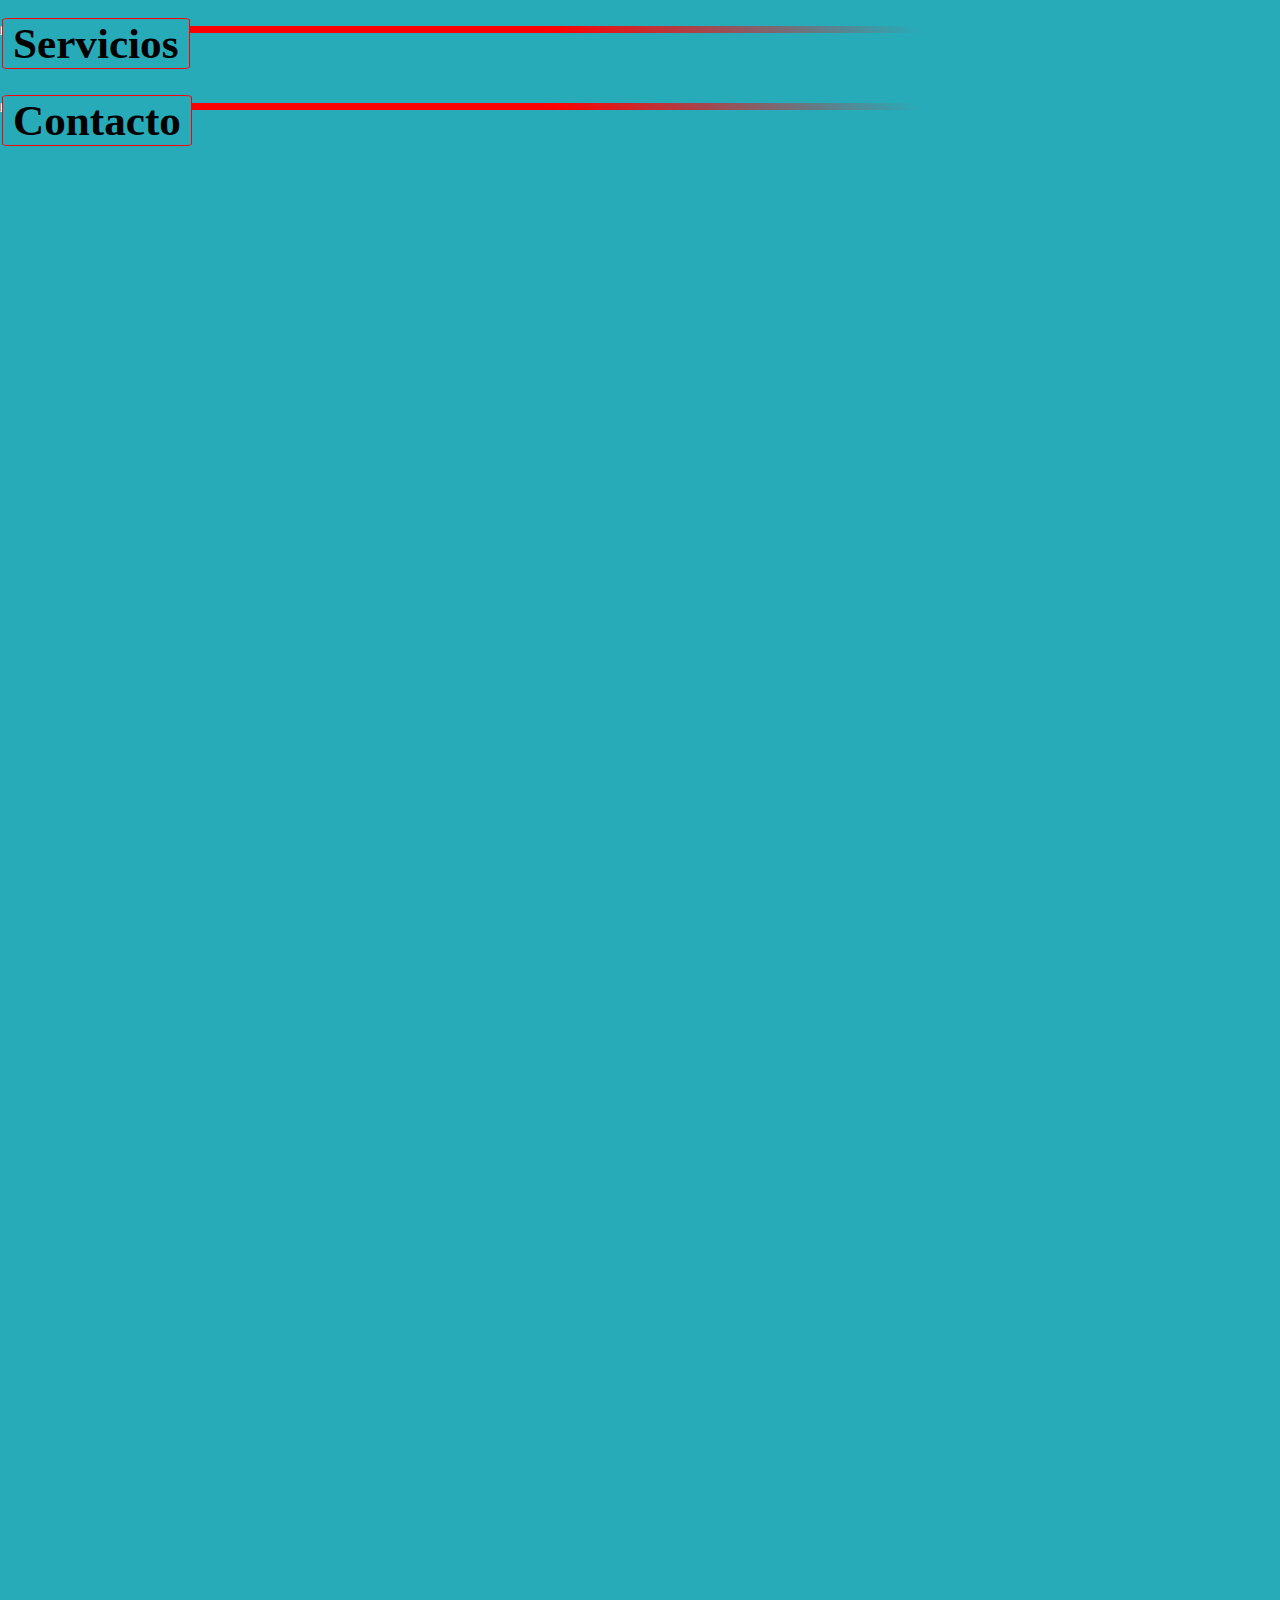
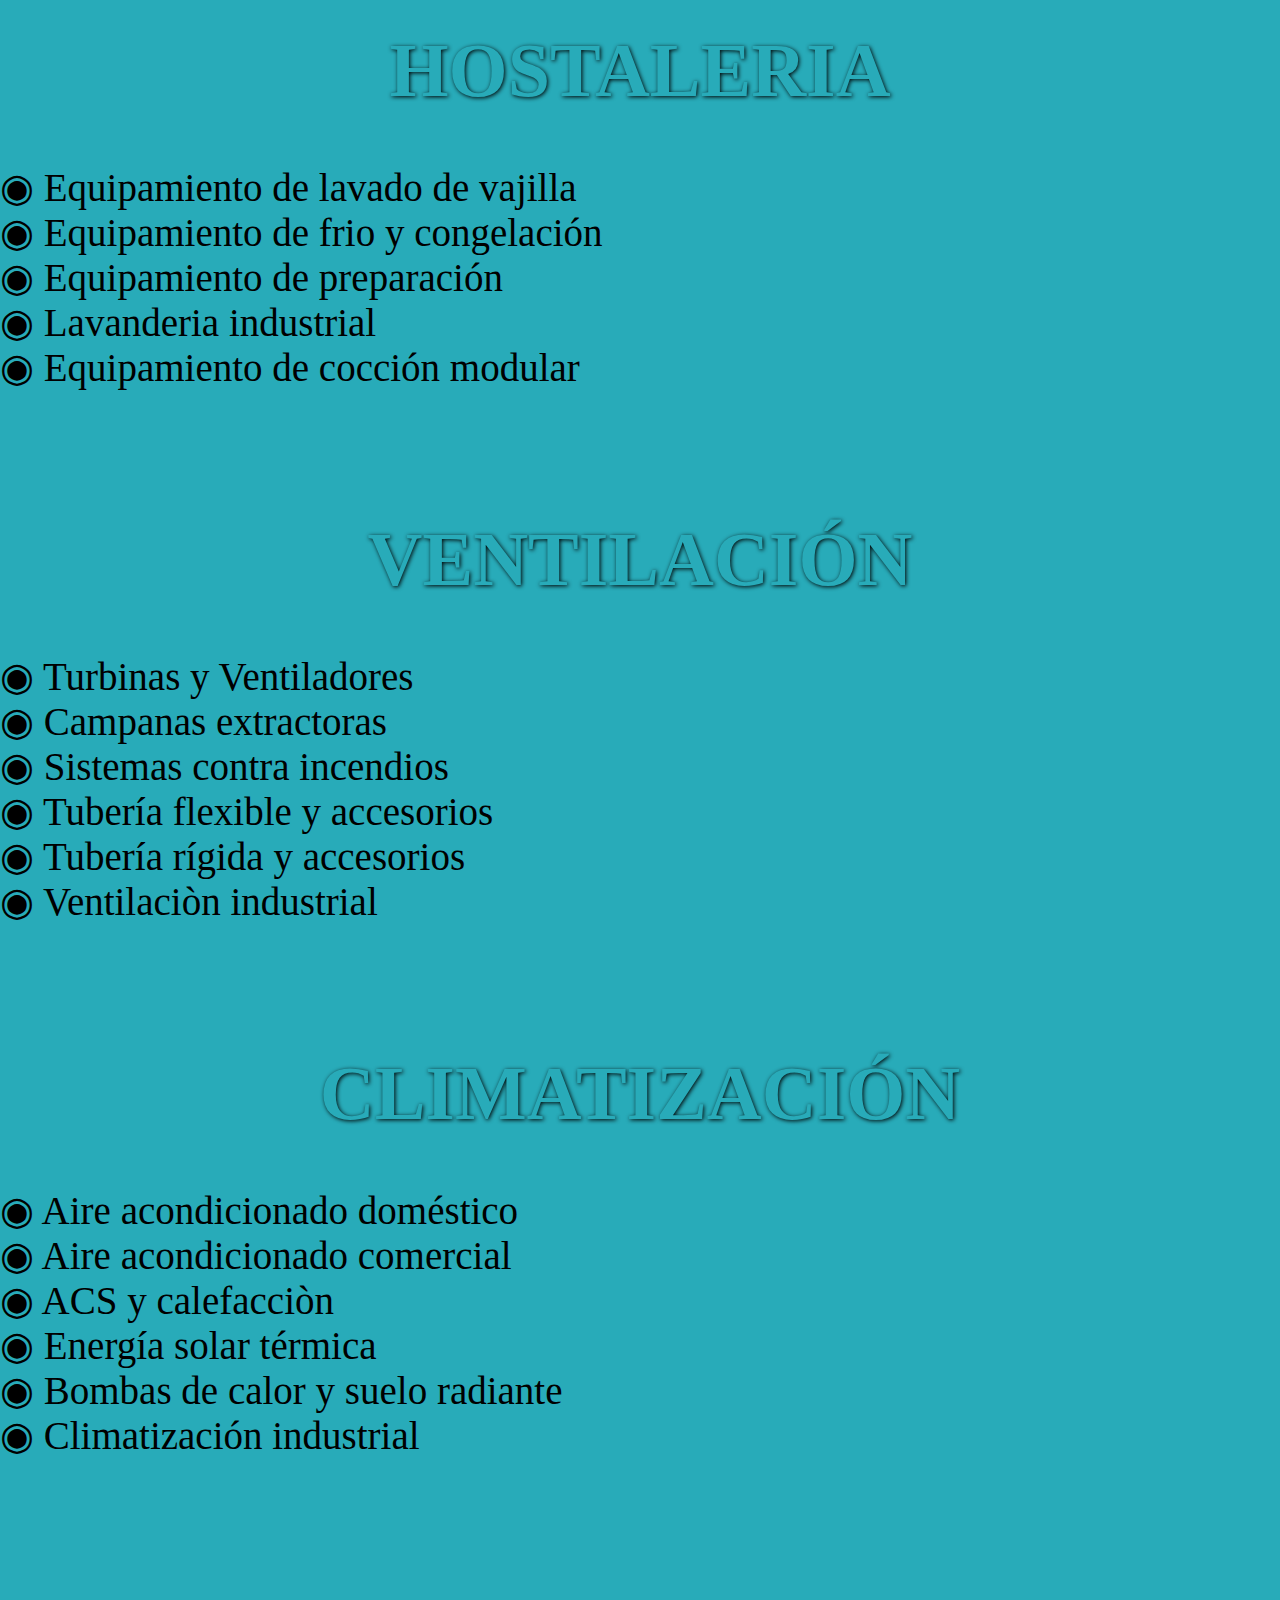
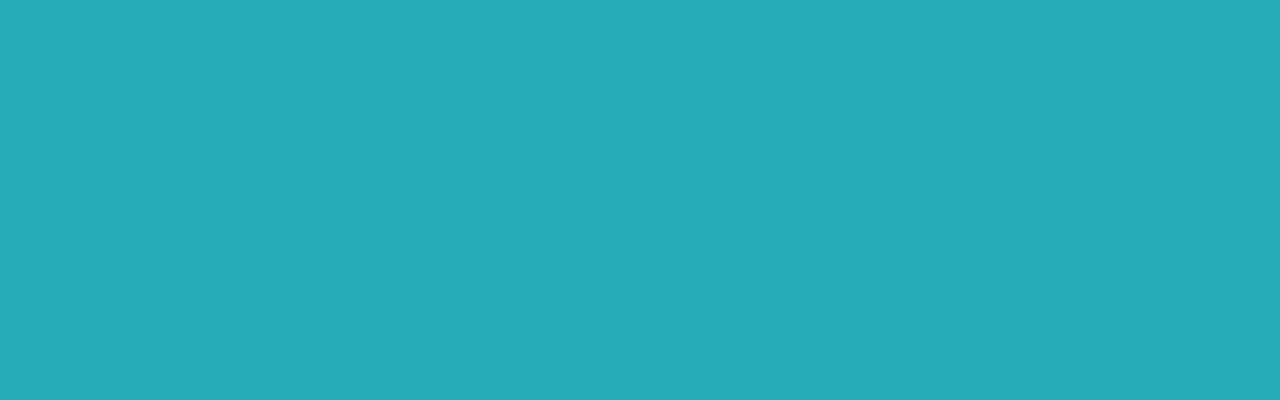
<file: index.html>
<!DOCTYPE html>
<html lang="en" dir="ltr">
  <head>
    <meta charset="utf-8">
    <meta name="viewport" content="width=device-width, initial-scale=1.0">
    <link rel="stylesheet" href="style.css">
    <title>AIRE DEL SUR</title>
  </head>
  <body>
  <div id="container1">
    <br>

    <img id="logo"  src="logo.png" alt="">
    <hr>
  <h4 id="press1">Servicios</h4>
    <hr id="hr2">

    <br>
    <br>
    <br>
    <hr>
  <h4 id="press2">Contacto</h4>
    <hr id="hr2">
    <div class="stuff">


    <img id="oven" src="oven.png" alt="">
    <img id="washer" src="washer.png" alt="">
    <img id="smallwasher" src="smallwasher.png" alt="">
    <img id="hugewasher" src="hugewasher.png" alt="">
    <img id="aire" src="aire.png" alt="">
    <img id="freezer" src="freezer.png" alt="">
    <br><br><br>
      </div>
    <div id="hostaleria">
      <h1>HOSTALERIA</h1>
      <p><span class="red">◉</span> Equipamiento de lavado de vajilla <br><span class="flash">◉</span> Equipamiento de frio y congelación <br> <span class="green">◉</span> Equipamiento de preparación <br> <span class="fla">◉</span> Lavanderia industrial <br> <span class="red1">◉</span> Equipamiento de cocción modular</p>

    <br><br>
    <div id="ventilacion">
      <h1>VENTILACIÓN</h1>
      <p><span class="fla">◉</span> Turbinas y Ventiladores <br><span class="flash">◉</span> Campanas extractoras<br><span class="red">◉</span> Sistemas contra incendios <br><span class="green">◉</span> Tubería flexible y accesorios <br> <span class="red1">◉</span> Tubería rígida y accesorios <br> <span class="fla">◉</span> Ventilaciòn industrial</p>

    </div>
    <br><br>
    <div id="climatizacion">
      <h1>CLIMATIZACIÓN</h1>
      <p><span class="red">◉</span> Aire acondicionado doméstico <br><span class="flash">◉</span> Aire acondicionado comercial<br><span class="fla">◉</span> ACS y calefacciòn  <br> <span class="red1">◉</span> Energía solar térmica <br> <span class="red">◉</span> Bombas de calor y suelo radiante <br> <span class="flash">◉</span> Climatización industrial</p>
    </div>

    </div>



    <div id="wall">
    </div>
    <div id="icons">
<img id="mail" class="mail1"src="mail.png" alt="">
<img id="whats"  src="whats.png" alt="">
<img id="call" class="mail1" src="call.png" alt="">

    </div>

    <div id="wall2">
    </div>




  </div>
  <script type="text/javascript">
    document.getElementById('whats').onclick=function functionName (){
      window.open('https://wa.me/34619294564');
    }
    document.getElementById('call').onclick=function functionName (){
      window.open('tel:619-294-564');

    }
    document.getElementById('mail').onclick=function functionName (){
      window.open('email.html');

    }

    document.getElementById('press2').onclick=function functionName (){
        document.getElementById('press2').style.paddingLeft="70px";
        document.getElementById('press2').style.paddingRight="70px";
        document.getElementById('press2').style.fontSize="150%";
        document.getElementById('press2').style.letterSpacing="5px";
        document.getElementById('wall').style.height="17.5%";
        document.getElementById('wall').style.width="75%";
        document.getElementById('icons').style.display="inline-block";
        document.getElementById('press2').style.textShadow="1px -2px 1px black";
        document.getElementById('press2').style.borderLeft="none";
        document.getElementById('press2').style.borderTop="none";
        document.getElementById('press2').style.borderWidth="5px";
        document.getElementById('press2').style.color="#28abb9";
        document.getElementById('press1').style.paddingLeft="70px";
        document.getElementById('press1').style.paddingRight="70px";
        document.getElementById('press1').style.fontSize="22px";
        document.getElementById('press1').style.letterSpacing="0px";
        document.getElementById('press1').style.color="black";
        document.getElementById('press1').style.borderWidth="1.5px";
        document.getElementById('press1').style.paddingLeft="10px";
        document.getElementById('press1').style.paddingRight="10px";
        document.getElementById('press1').style.borderLeft="1px";
        document.getElementById('press1').style.borderTop="1px";
        document.getElementById('press1').style.textShadow="0px 0px 0px ";
        document.getElementById('wall2').style.height="0%";
        document.getElementById('wall2').style.width="0%";
        document.getElementById('wall').style.top="10%";

 }
 document.getElementById('press1').onclick=function functionName (){
     document.getElementById('press1').style.paddingLeft="70px";
     document.getElementById('press1').style.paddingRight="70px";
     document.getElementById('press1').style.fontSize="24px";
     document.getElementById('press1').style.letterSpacing="5px";
     document.getElementById('wall').style.height="17.5%";
     document.getElementById('wall').style.width="0%";
     document.getElementById('icons').style.display="none";

     document.getElementById('press1').style.textShadow="1px -2px 1px black";
     document.getElementById('press1').style.borderLeft="none";
     document.getElementById('press1').style.borderTop="none";
     document.getElementById('press1').style.borderWidth="5px";
     document.getElementById('press1').style.color="#28abb9";
     document.getElementById('press2').style.paddingLeft="70px";
     document.getElementById('press2').style.paddingRight="70px";
     document.getElementById('press2').style.fontSize="22px";
     document.getElementById('press2').style.letterSpacing="0px";
     document.getElementById('press2').style.color="black";
     document.getElementById('press2').style.borderWidth="1.5px";
     document.getElementById('press2').style.paddingLeft="10px";
     document.getElementById('press2').style.paddingRight="10px";
     document.getElementById('press2').style.borderLeft="1px";
     document.getElementById('press2').style.borderTop="1px";
     document.getElementById('press2').style.textShadow="0px 0px 0px ";
     document.getElementById('wall').style.top="100%";
     window.open('servicios.html');




}

  </script>

  </body>
</html>
</file>
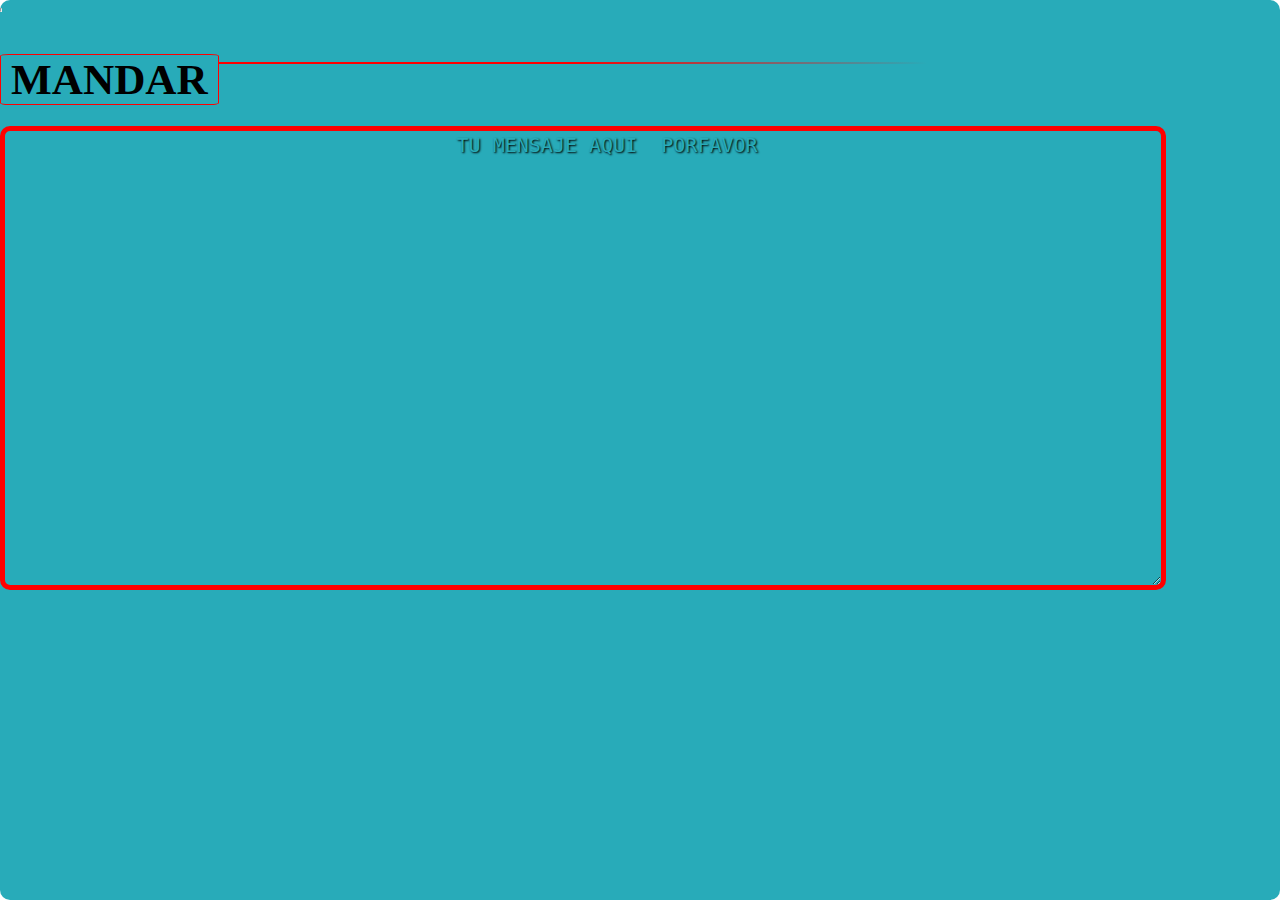
<file: email.html>
<!DOCTYPE html>
<html lang="en" dir="ltr">
  <head>
    <meta charset="utf-8">
    <meta name="viewport" content="width=device-width, initial-scale=1.0">

      <link rel="stylesheet" href="style.css">
    <title>EMAIL</title>
  </head>
  <body>
    <div id="container3">
      <hr>
      <br><br><br>
      <h4 id="press2" onclick="sendMail(); return false">MANDAR</h4>
      <hr id="hr2"><br><br><br>
  <textarea id="mytext">
    TU MENSAJE AQUI  PORFAVOR
</textarea>



</div>
<script type="text/javascript">
  function sendMail() {
    var link = "mailto:airedelsur2000@hotmail.com"
             + "?cc=myCCaddress@example.com"
             + "&subject=" + encodeURIComponent("AIRE DEL SUR")
             + "&body=" + encodeURIComponent(document.getElementById('myText').value);

    window.location.href = link;
}
</script>

  </body>
  </html>
</file>
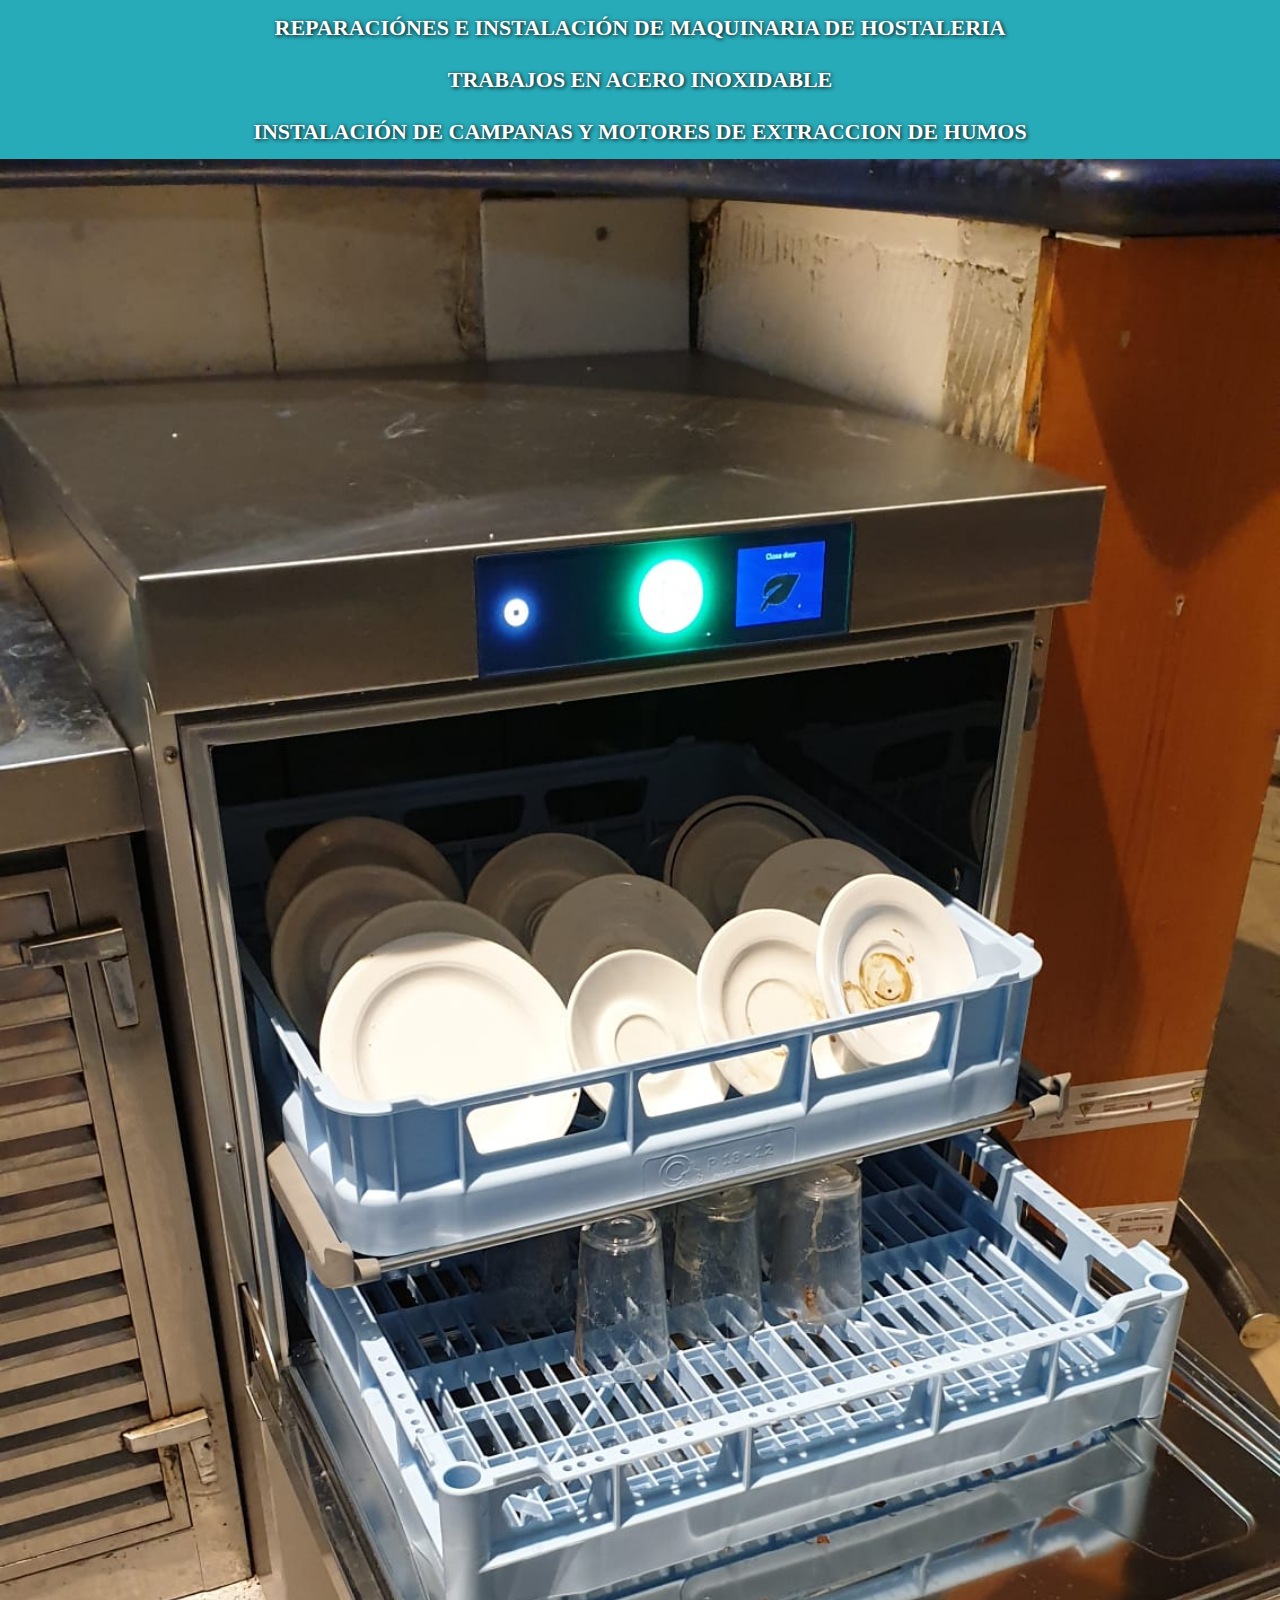
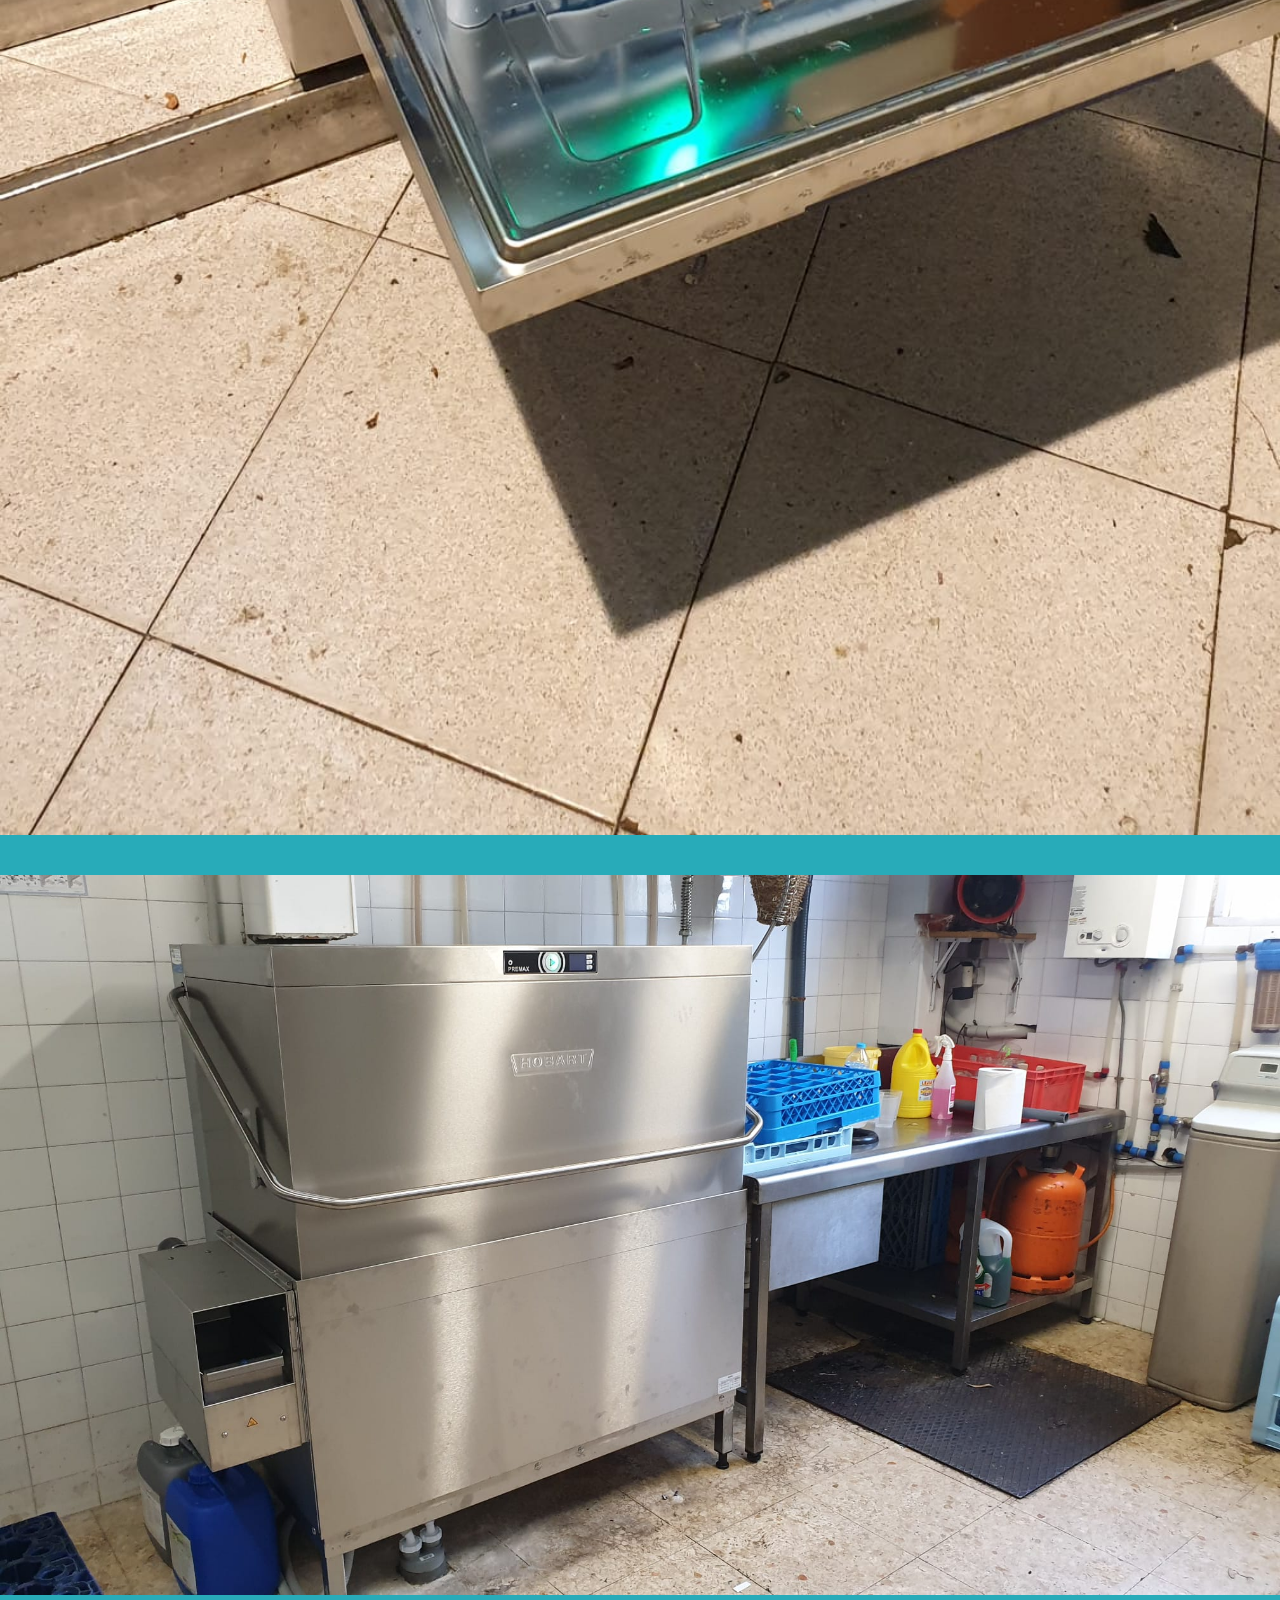
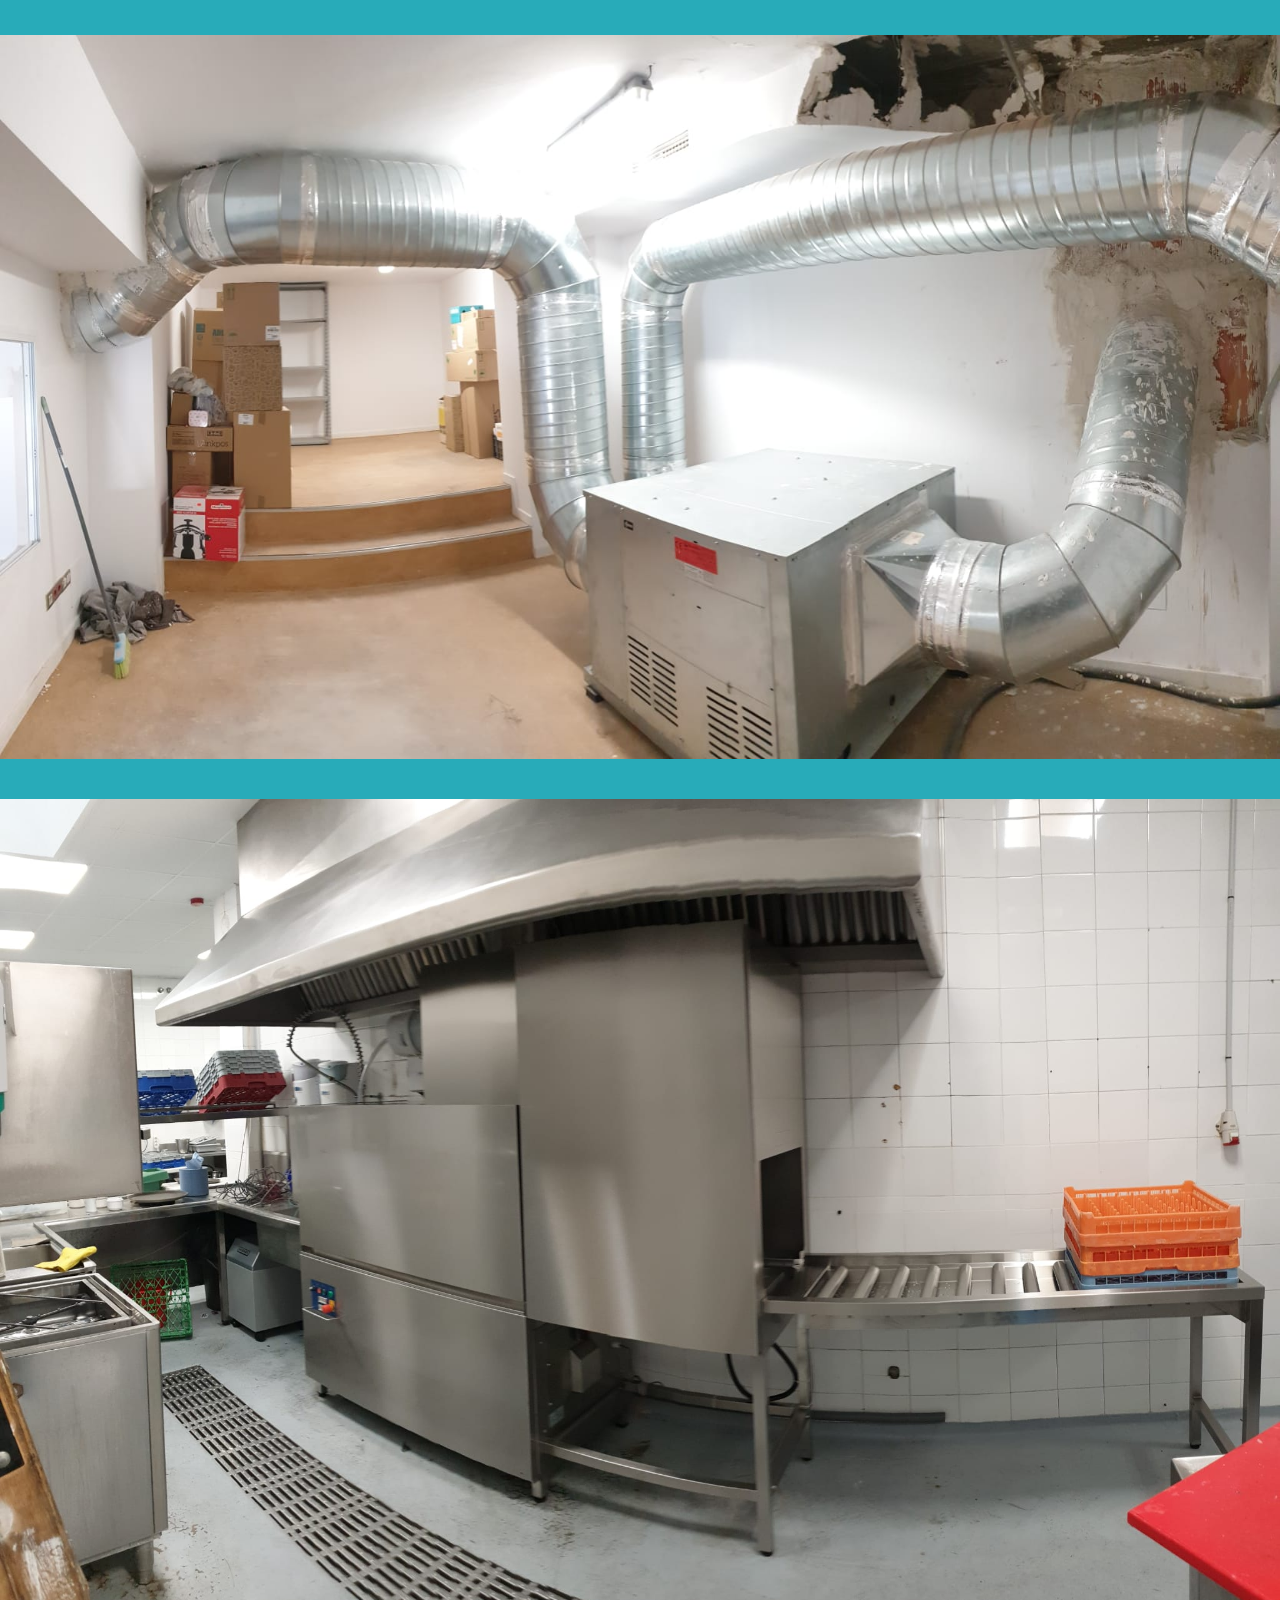
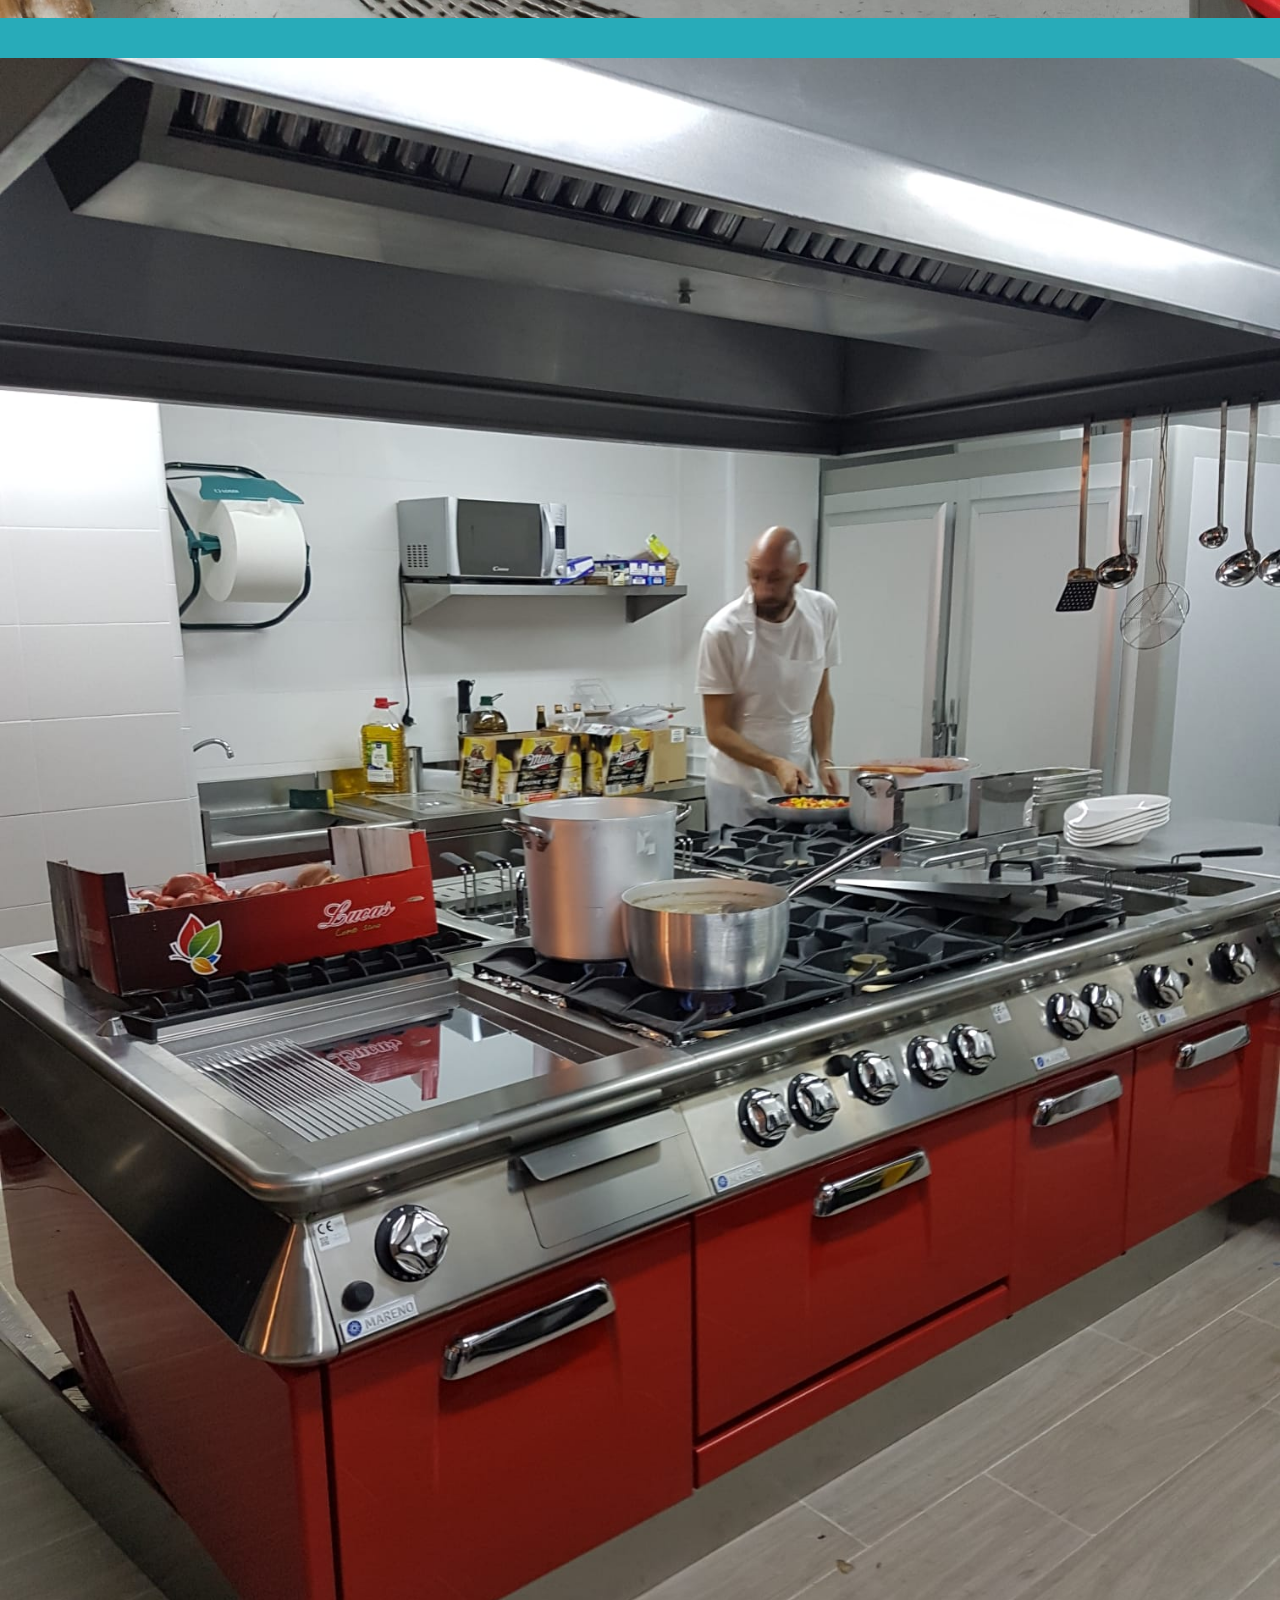
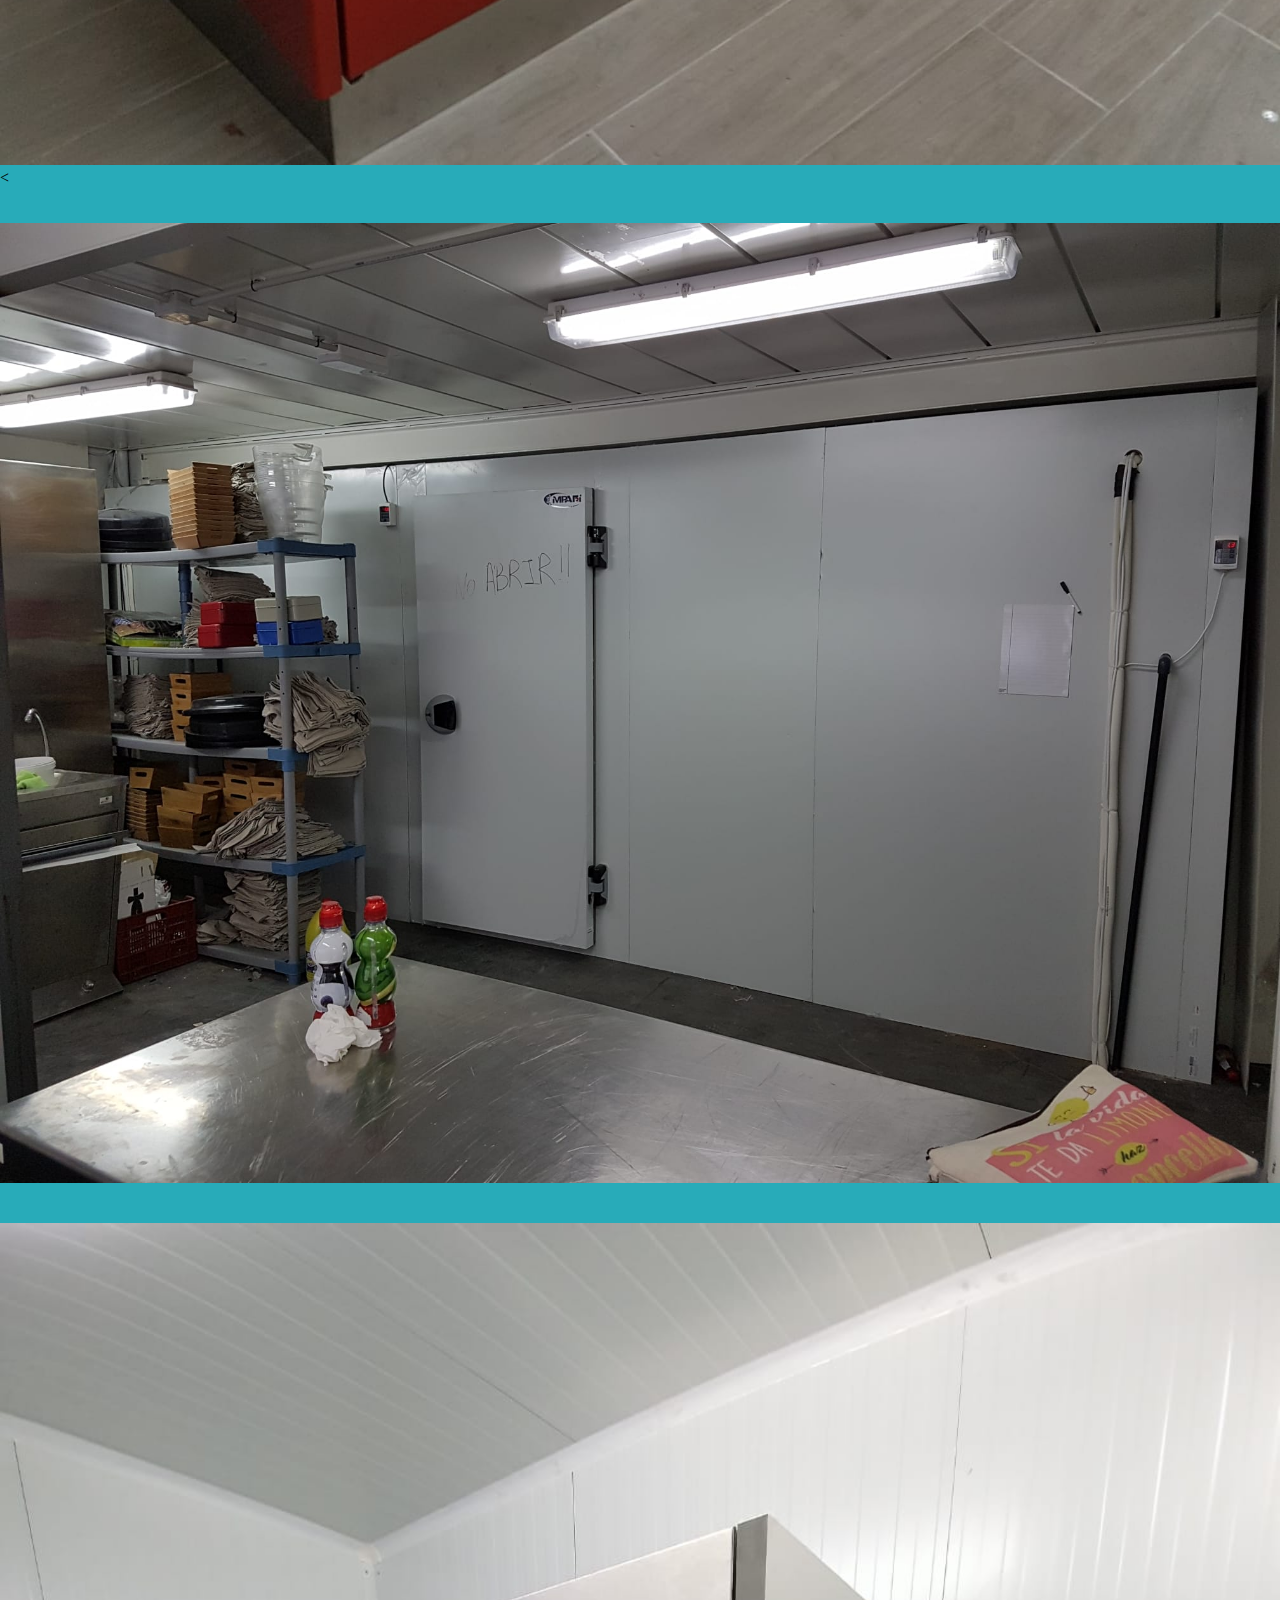
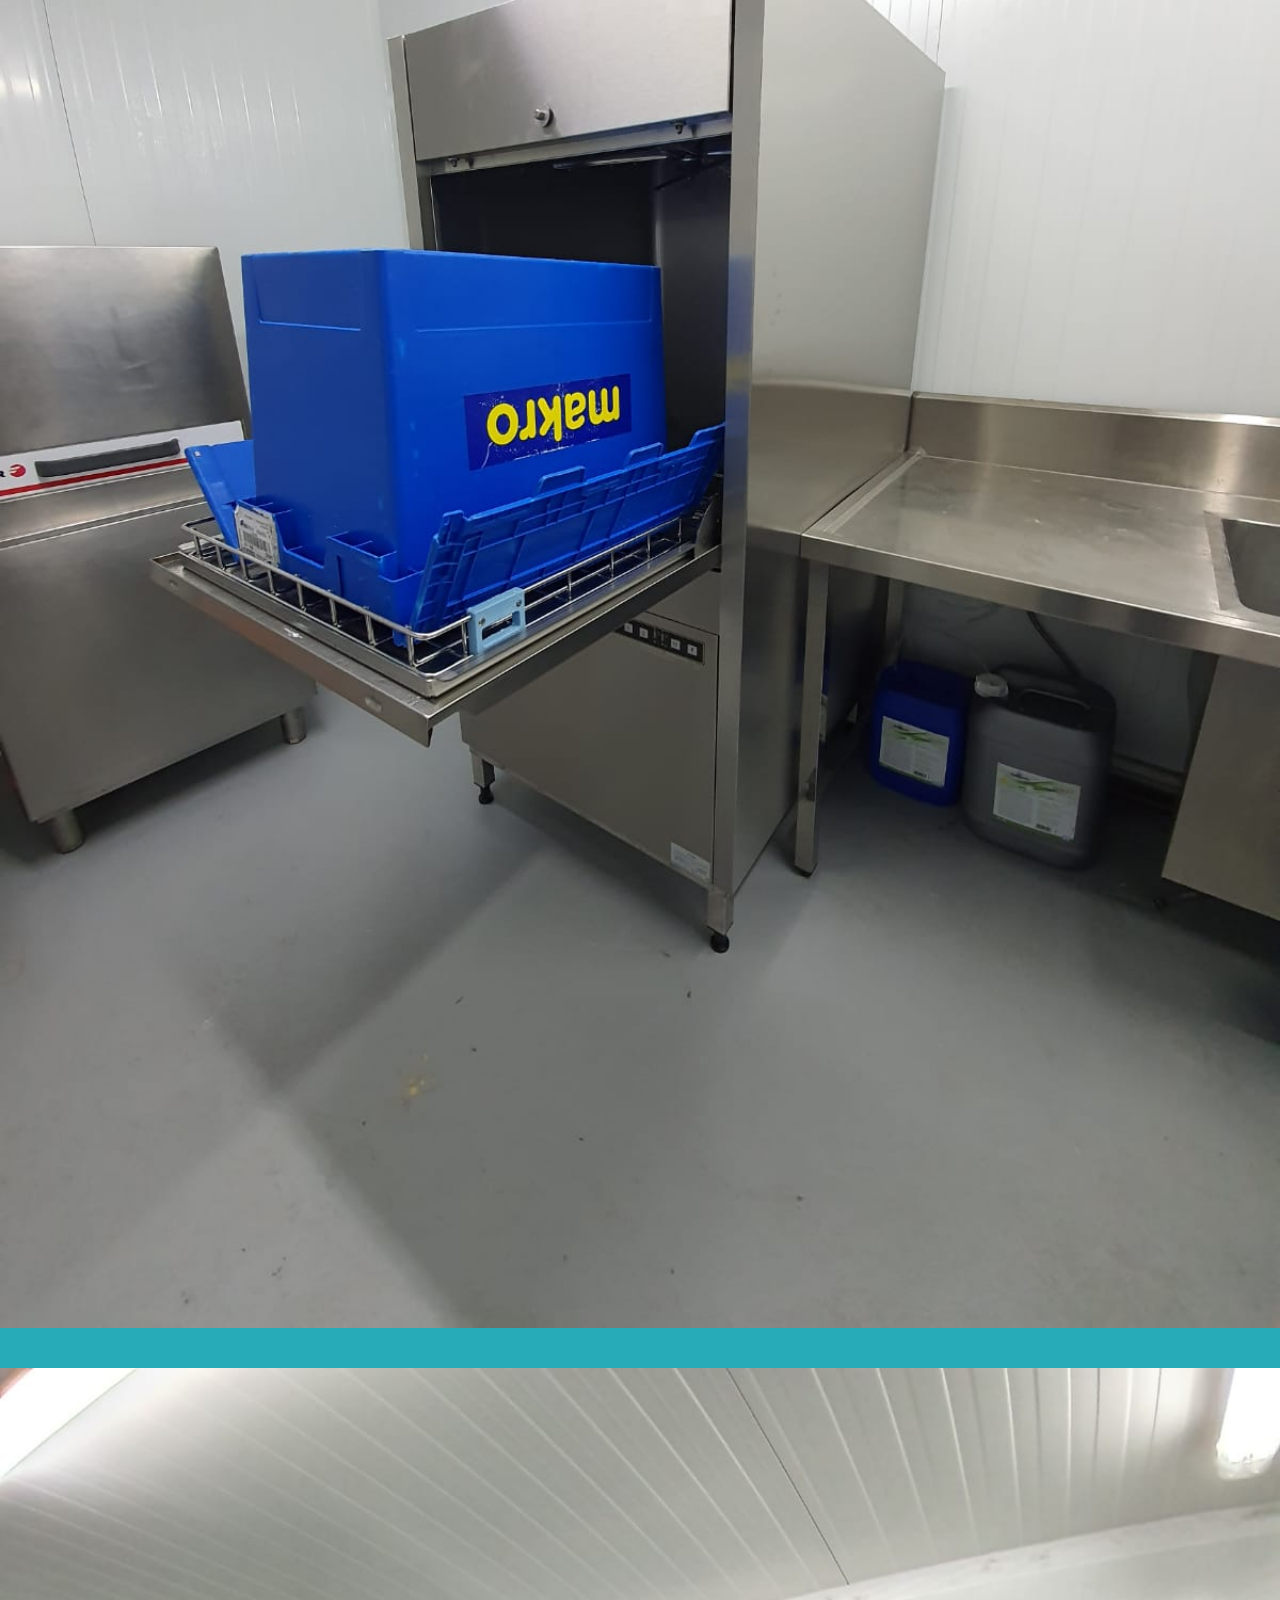
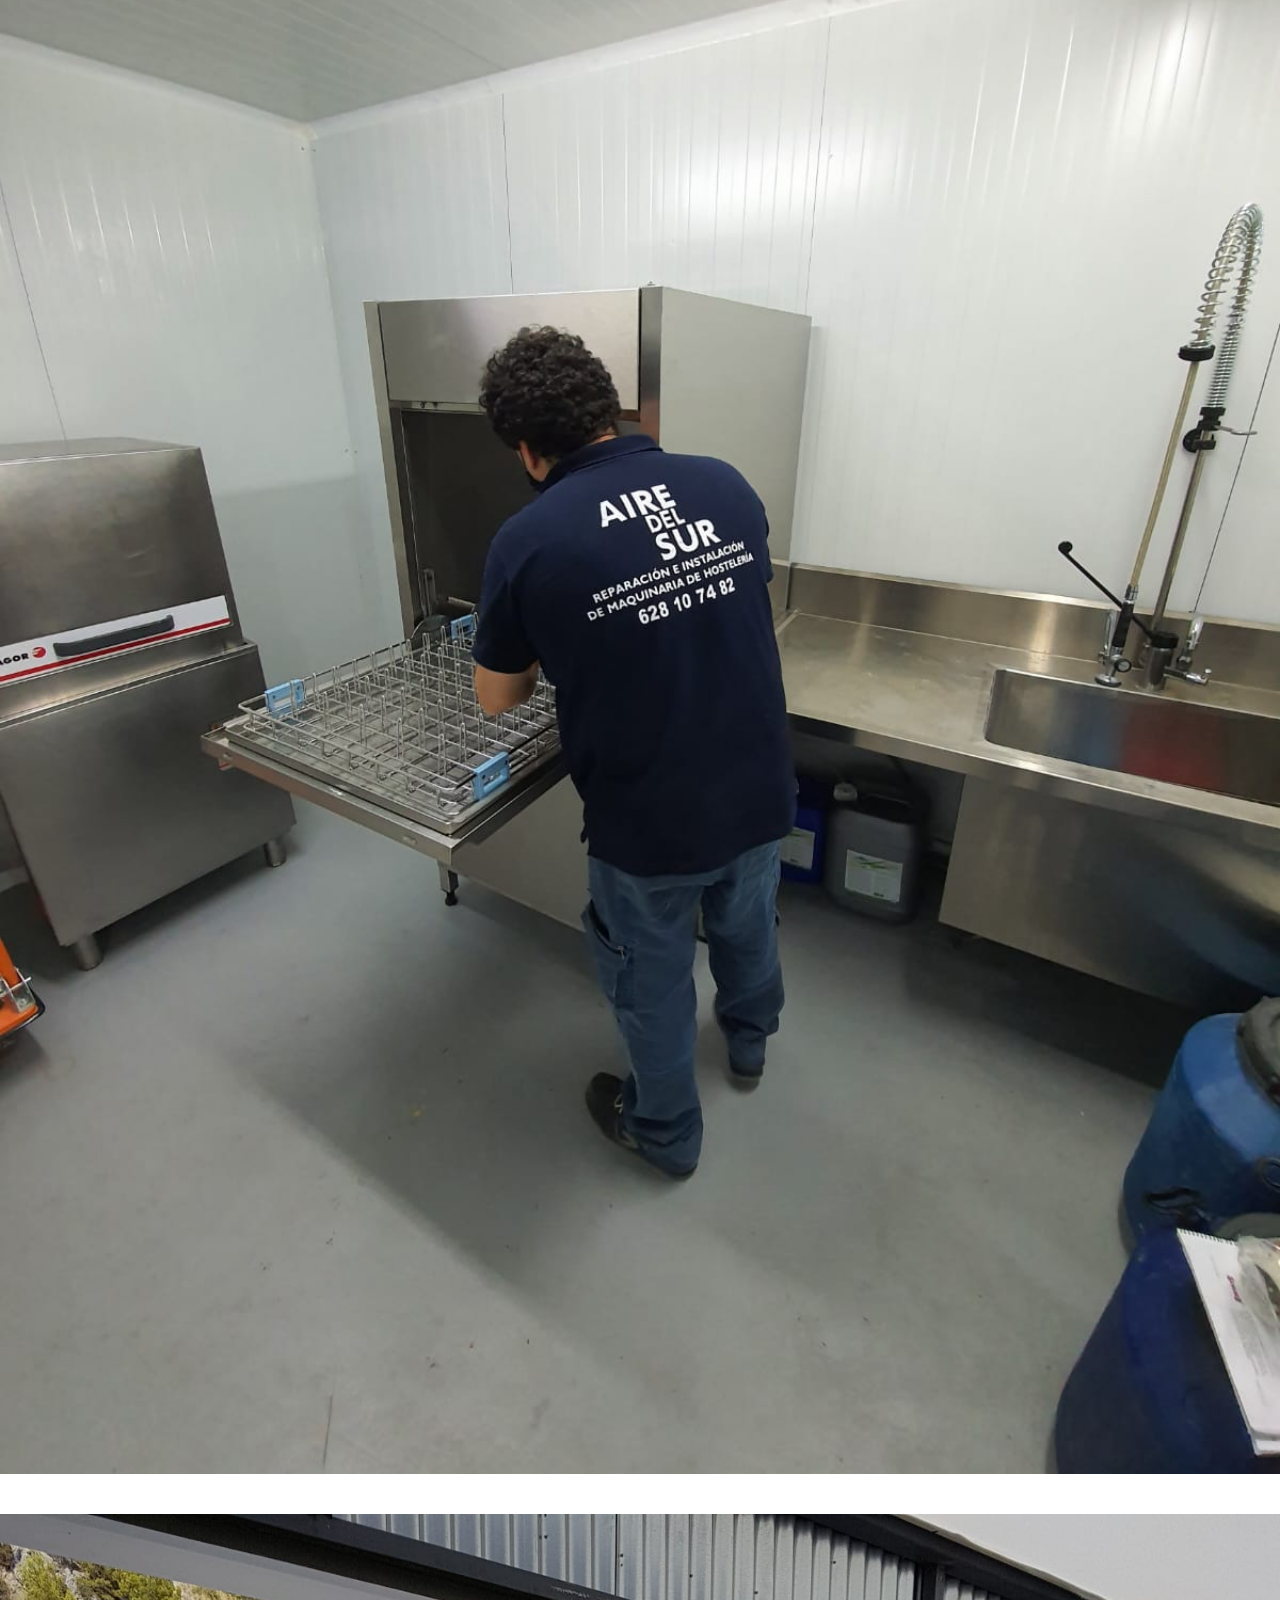
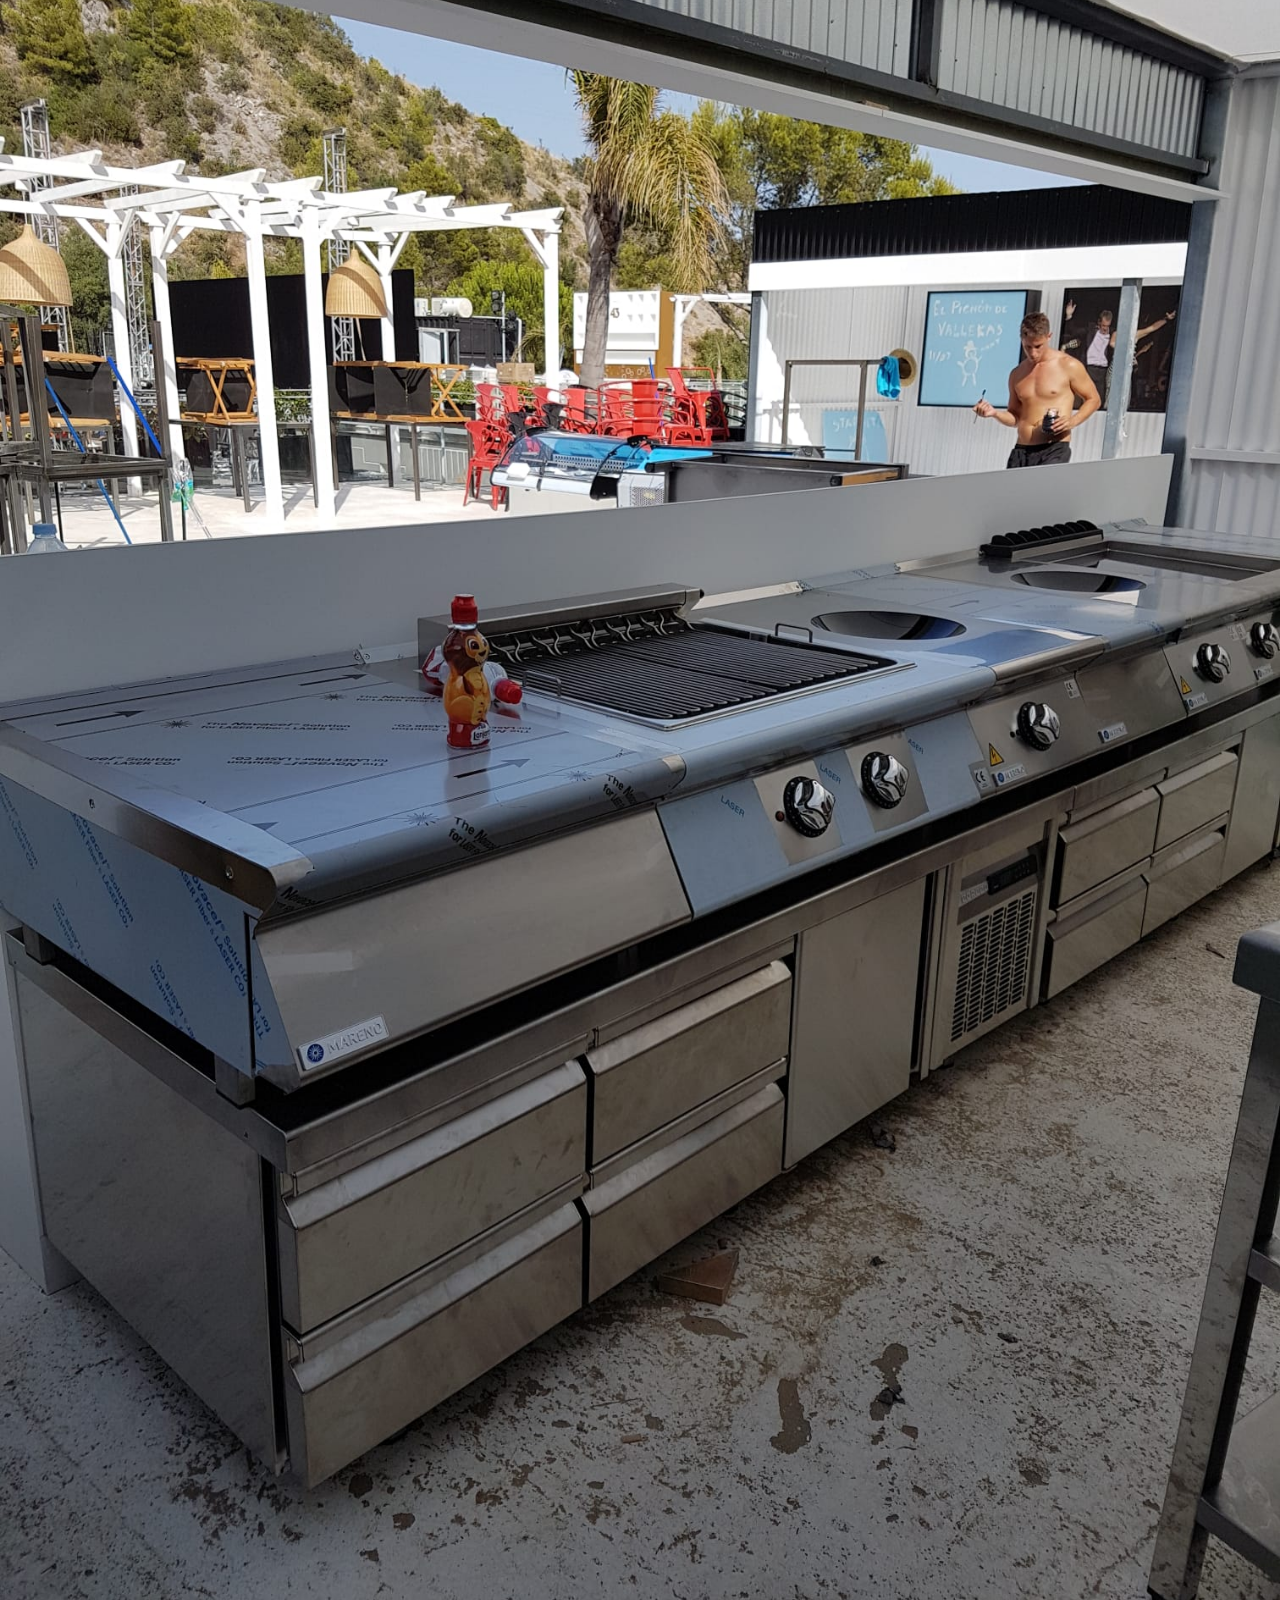
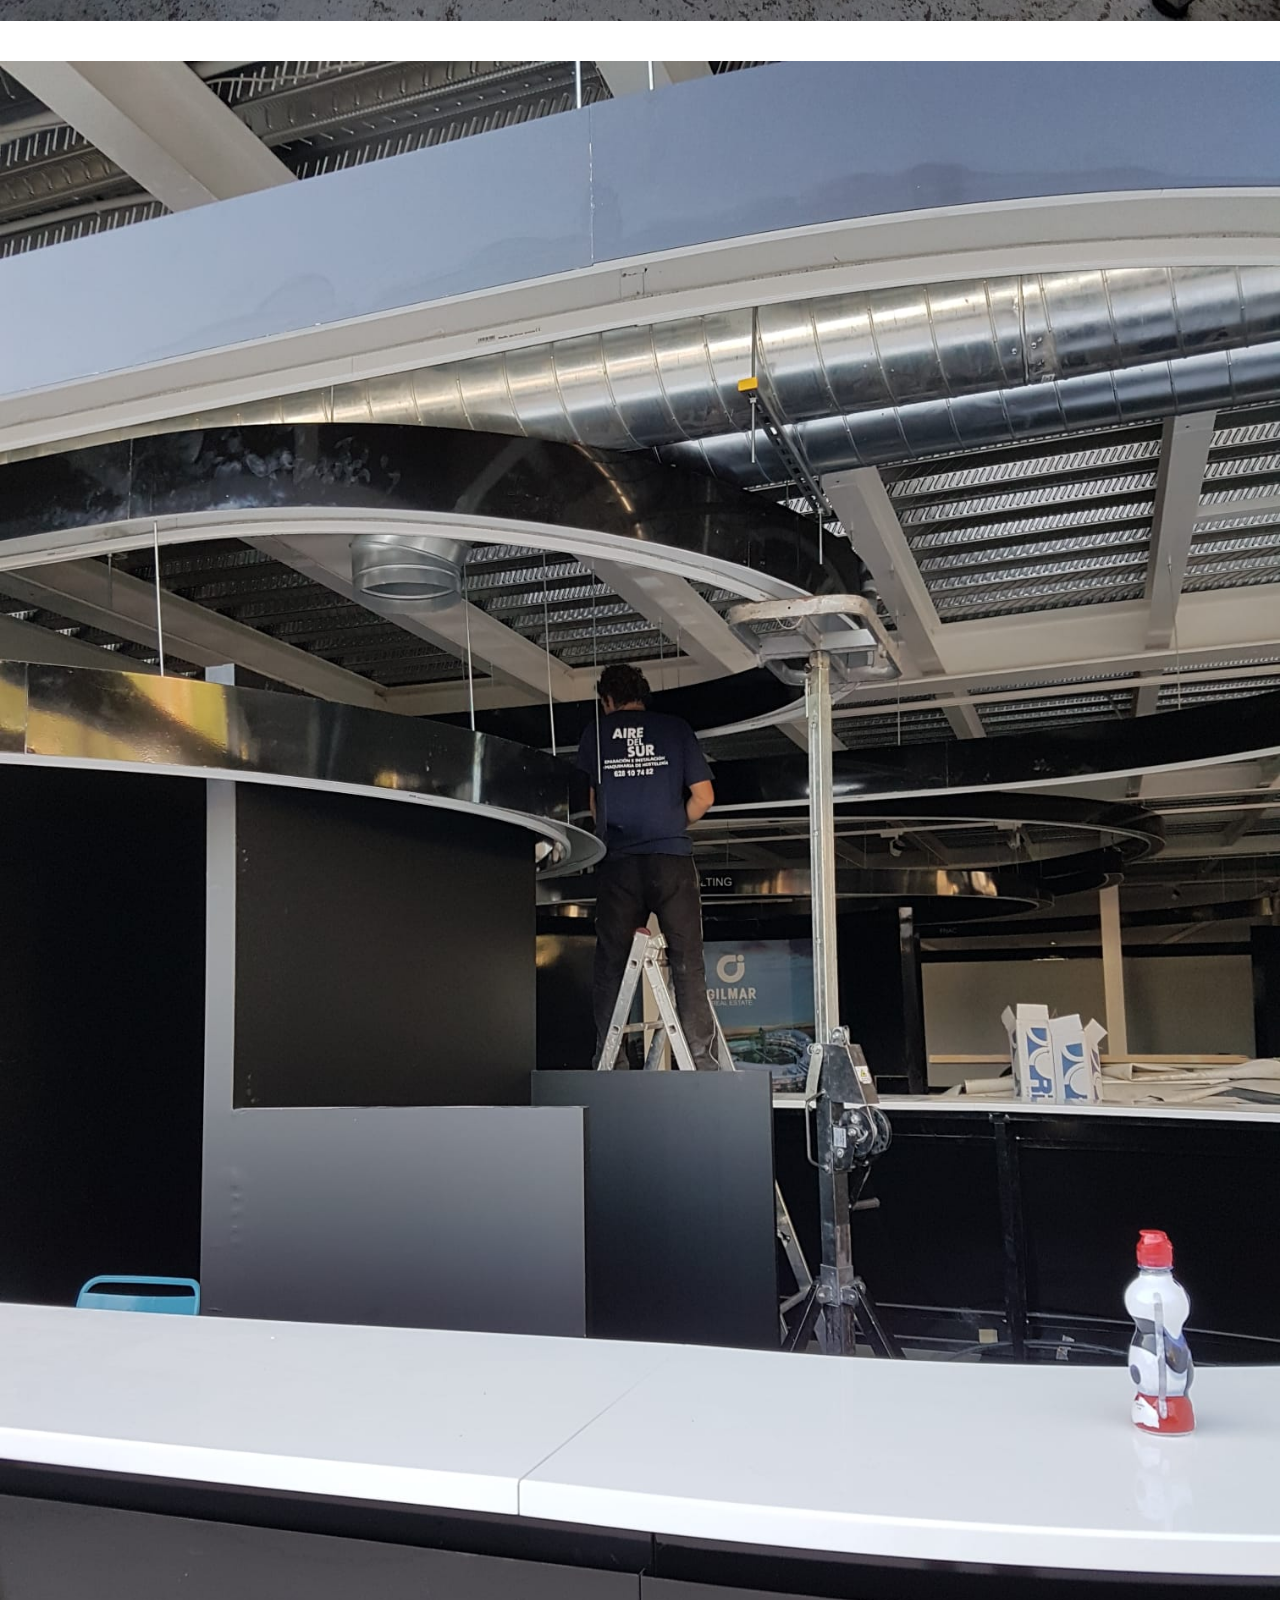
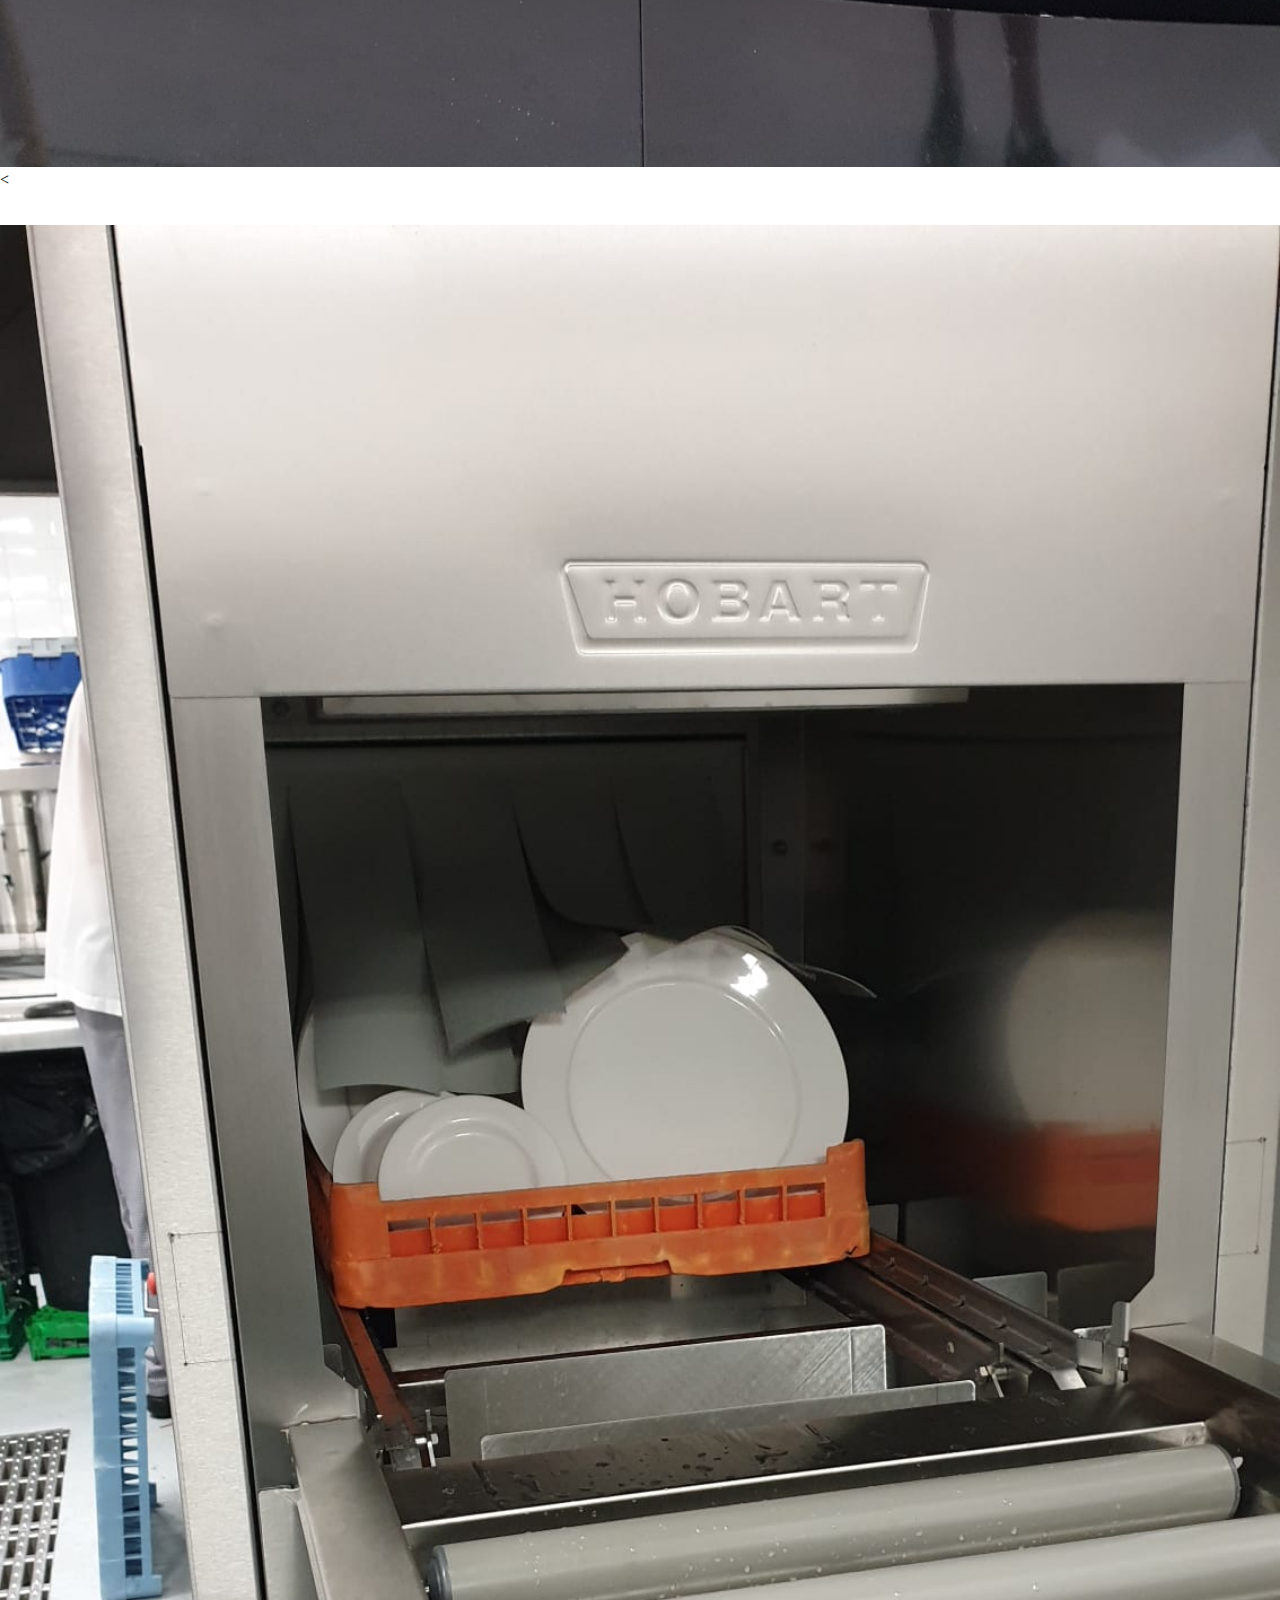
<file: servicios.html>
<!DOCTYPE html>
<html lang="en" dir="ltr">
  <head>
    <meta charset="utf-8">
    <meta name="viewport" content="width=device-width, initial-scale=1.0">
    
    <link rel="stylesheet" href="style.css">

    <title>servicios</title>
  </head>
  <body>
    <div id="container2">
<h1 class="bigh1">  REPARACIÓNES E INSTALACIÓN DE MAQUINARIA DE HOSTALERIA <br><br>  TRABAJOS EN ACERO INOXIDABLE <br><br>  INSTALACIÓN DE CAMPANAS Y MOTORES DE EXTRACCION DE HUMOS</h1>
<img  class="img1"src="1.jpeg" alt="">
<br><br><br>
<img  class="img1"src="2.jpeg" alt=""><br><br><br>
<img  class="img1"src="3.jpeg" alt=""><br><br><br>
<img  class="img1"src="4.jpeg" alt=""><br><br><br>
<img  class="img1"src="5.jpeg" alt=""><<br><br><br>
<img  class="img1"src="6.jpeg" alt=""><br><br><br>
<img  class="img1"src="7.jpeg" alt=""><br><br><br>
<img  class="img1"src="8.jpeg" alt=""><br><br><br>
<img  class="img1"src="9.jpeg" alt=""><br><br><br>
<img  class="img1"src="10.jpeg" alt=""><<br><br><br>
<img  class="img1"src="11.jpeg" alt=""><br><br><br>
<img  class="img1"src="12.jpeg" alt=""><br><br><br>
<img  class="img1"src="13.jpeg" alt=""><br><br><br>
<img  class="img1"src="14.jpeg" alt=""><br><br><br>











</div>
  </body>
</html>
</file>
<file: style.css>
body{margin:0px;padding:0px;height:1000%}

#container1{position: absolute;background: linear-gradient(#28abb9,#28abb9,#28abb9,#28abb9,#28abb9,#28abb9);;height:400%;width:100%;margin:0px;padding:0px;}
#logo {
    position: absolute;
    width: 70%;
    margin: 0px;
    padding: 0px;
    display: inline-block;
    top: 6%;
    left: 47px;
}
#container2{position: absolute;background: linear-gradient(#28abb9,#28abb9,#28abb9,#28abb9,#28abb9,#28abb9);;height:1100%;width:100%;margin:0px;padding:0px;}
#container3{ border-color: red; border-radius: 10px; border-width: 5px;position: absolute;background: linear-gradient(#28abb9,#28abb9,#28abb9,#28abb9,#28abb9,#28abb9);;height:100%;width:100%;margin:0px;padding:0px;}
#mytext{ border-color: red; border-radius: 10px; border-width: 5px;font-style: serif;font-size: 20px;background-color:#28abb9; text-align: center;color:#28abb9;text-shadow: 1px 1px 2px black; position: relative;width:90%;height:50%;}
hr{transition: 1s;position: relative;background:linear-gradient(30deg,none,white);height:0.2%;float: left;}
#press1{border-top:none;border-left: none;text-shadow: 0px 0px 2px none;position: relative;color:black;background-color :none;font-size: 22px;border-width:1.5px;border-style:groove;;display: inline-block;border-color: red;margin:0px;padding: 0px;border-radius: 4%;padding-left: 10px;padding-right: 10px;float:left;}
#press2{border-top:none;border-left: none;transition: 1s;text-shadow: 0px 1px 2px none;position: relative;color:black;background-color :none;font-size: 22px;border-width: 1.5px;border-style:groove;;display: inline-block;border-color: red;margin:0px;padding: 0px;border-radius: 4%;padding-left: 10px;padding-right: 10px;float:left;}
#hr2{ transition: 1s;border-style: none;transition: 1s;position: relative;background:linear-gradient(30deg,red,red,#28abb9,#28abb9);height:0.2%;float:none;}
#press1:hover{border-width:5px;border-top:none;border-left: none;text-shadow: 1px -2px 1px black;transition: 0.5s;padding-left: 100px;color:#28abb9;border-color: red;font-size: 24px;letter-spacing: 5px;padding-right: 80px;margin: 0px;}
#press2:hover{border-width:5px;border-top:none;border-left: none;text-shadow: 1px -2px 1px black;transition: 0.5s;padding-left: 100px;color:#28abb9;border-color: red;font-size: 24px;letter-spacing: 5px;padding-right: 80px;margin: 0px;}
#wall{transform: rotate(90deg);transition: 1s;background:linear-gradient(90deg,#28abb9,red,#28abb9);position:absolute;width:0%;display:inline-block;;height:100%;top:10%;border-radius: 1%;border-color: gold;border-style: double;border-width: 0px;}
#texts{display:inline-block;color:white;font-size: 30PX;text-shadow: 0px 2px 2px red;font-family:monospace;z-index: 2}
#icons{position:absolute;width:80%;top:17%;display: none;left:7%}
#icons2{position:absolute;width:80%;top:17%;display: none;left:7%}
#wall2{transform: rotate(90deg);transition: 1s;background:linear-gradient(90deg,#28abb9,red,#28abb9);position:absolute;width:0%;display:inline-block;;height:100%;top:10%;border-radius: 1%;border-color: gold;border-style: double;border-width: 0px;}

.mail1{margin-left: 25px;position:relative;;width:22%;float:left;display: inline-block;}
#whats{margin-left: 35px;position:relative;;width:22%;float:left;display: inline-block;}

#icons{
  transition: width 0.5s, height 1s, transform 1s;
  animation-name: icons;
  animation-duration: 2s;
  animation-fill-mode:forwards;
  animation-iteration-count: 1;
  animation-timing-function: ease-in-out;
  animation-delay:0s;
  opacity:1;
}
@keyframes icons {
  0% {
     opacity: 0;
     transform: translate3d(200%,0,0);
   }
   100%{transform: none;opacity: 1}}
#oven {
    position: absolute;
    width: 63%;
    margin: 0px;
    padding: 0px;
    display: inline-block;
    top: 15%;
    left: 61px;
}

#oven {
    position: absolute;
    width: 63%;
    margin: 0px;
    padding: 0px;
    display: inline-block
    top: 15%;
    left: 61px;
}
#washer {
    position: absolute;
    width: 63%;
    margin: 0px;
    padding: 0px;
    display: inline-block;
    top: 15%;
    left: 61px;
}
#smallwasher {
    position: absolute;
    width: 47%;
    margin: 0px;
    padding: 0px;
    display: inline-block;
    top: 15%;
    left: 96px;
}

 #press1{
   transition: width 0.5s, height 1s, transform 1s;
   animation-name: press01,press1;
   animation-duration: 1s,10s;
   animation-fill-mode:forwards;
   animation-iteration-count:1, infinite;
   animation-timing-function: ease-in;
   animation-delay:0s,1s;
   opacity:1;
 }
 @keyframes press01 {
   0%{opacity:0.2;font-size: 6px;}
  100% {opacity:1;
   font-size: 22px);
  }}
 #press2{
   transition: width 0.5s, height 1s, transform 1s;
   animation-name: press02,press2;
   animation-duration: 1s,10s;
   animation-fill-mode:forwards;
   animation-iteration-count:1, infinite;
   animation-timing-function: ease-in-out;
   animation-delay:0s,1s;
   opacity:1;
 }
 @keyframes press02 {
   0%{opacity:0.2;font-size: 6px;}
  100% {opacity:1;
   font-size: 22px);
  }}

#logo{
  transition: width 0.5s, height 1s, transform 1s;
  animation-name: logo,logo2;
  animation-duration: 1.5s,2s;
  animation-fill-mode:forwards;
  animation-iteration-count: 1,1;
  animation-timing-function: ease-in-out;
  animation-delay:1s,5s;
  opacity:0;
}

@keyframes logo {
  0%{opacity:0;width:0%;}
 100% {
   opacity:1;width:70%;transform: rotate(720deg);
 }}
 @keyframes logo2 {
   0%,100%{width:70%;transform: rotate(0deg);}
  50% {
    transform: rotate(3600deg);
  }}

  #oven{
    transition: width 0.5s, height 1s, transform 1s;
    animation-name: oven,oven2,oven3;
    animation-duration: 7s,6.5s,1.5s;
    animation-fill-mode:forwards;
    animation-iteration-count: 1,1,1;
    animation-timing-function: ease-in-out;
    animation-delay:1s,12.5s,24s;
    opacity:0;
  }
  @keyframes oven {
    0% {
       opacity: 0;
       transform: translate3d(100%,0,0);
     }
     30% {
       opacity: 1;
       transform: none;
     }

   60%{opacity: 1;transform: none}
  70% {
       opacity: 0.1;
         transform: translate3d(-200%,0,0);

     }

100%{
  transform: translate3d(-200%,0,0);

     opacity: 0;
 }
     }
     @keyframes oven2 {
       0% {
          opacity: 0;
          transform: translate3d(100%,0,0);
        }
        30% {
          opacity: 1;
          transform: none;
        }

      60%{opacity: 1;transform: none}
     70% {
          opacity: 0.1;
            transform: translate3d(-200%,0,0);

        }

   100%{
     transform: translate3d(-200%,0,0);

        opacity: 0;
    }
        }
        @keyframes oven3 {
          0% {
             opacity: 0;
             transform: translate3d(100%,0,0);
           }
           100% {
             opacity: 1;
             transform: none;
           }

         }
     #washer{
       transition: width 0.5s, height 1s, transform 1s;
       animation-name: washer,washer2;
       animation-duration: 7s,6.4s;;
       animation-fill-mode:forwards;
       animation-iteration-count: 1,1,;
       animation-timing-function: ease-in-out;
       animation-delay:4.6s,16s;
       opacity:0;
     }
     @keyframes washer {
       0% {
          opacity: 0;
          transform: translate3d(100%,0,0);
        }
        30% {
          opacity: 1;
          transform: none;
        }

      60%{opacity: 1;transform: none}
     70% {
          opacity: 0.1;
            transform: translate3d(-200%,0,0);

        }

   100%{
     transform: translate3d(-200%,0,0);

        opacity: 0;
    }
        }
        @keyframes washer2 {
          0% {
             opacity: 0;
             transform: translate3d(100%,0,0);
           }
           30% {
             opacity: 1;
             transform: none;
           }

         60%{opacity: 1;transform: none}
        70% {
             opacity: 0.1;
               transform: translate3d(-200%,0,0);

           }

      100%{
        transform: translate3d(-200%,0,0);

           opacity: 0;
       }
           }

        #smallwasher{
          transition: width 0.5s, height 1s, transform 1s;
          animation-name: smallwasher,smallwasher2;
          animation-duration: 7s,7s;
          animation-fill-mode:forwards;
          animation-iteration-count: 1,1;
          animation-timing-function: ease-in-out;
          animation-delay:8.5s,19.5s;
          opacity:0;
        }
        @keyframes smallwasher {
          0% {
             opacity: 0;
             transform: translate3d(100%,0,0);
           }
           30% {
             opacity: 1;
             transform: none;
           }

         60%{opacity: 1;transform: none}
        70% {
             opacity: 0.1;
               transform: translate3d(-200%,0,0);

           }

      100%{
        transform: translate3d(-200%,0,0);

           opacity: 0;
       }
           }
           @keyframes smallwasher2 {
             0% {
                opacity: 0;
                transform: translate3d(100%,0,0);
              }
              30% {
                opacity: 1;
                transform: none;
              }

            60%{opacity: 1;transform: none}
           70% {
                opacity: 0.1;
                  transform: translate3d(-200%,0,0);

              }

         100%{
           transform: translate3d(-200%,0,0);

              opacity: 0;
          }
              }

              #hugewasher {
                  position: absolute;
                  width: 80%;
                  margin: 0px;
                  padding: 0px;
                  display: inline-block;
                  top: 26%;
                  left: 40px;
              }
              #aire {
                  position: absolute;
                  width: 90%;
                  margin: 0px;
                  padding: 0px;
                  display: inline-block;
                  top: 26%;
                  left: 10px;
              }
              #freezer {
                  position: absolute;
                  width: 73%;
                  margin: 0px;
                  padding: 0px;
                  display: inline-block;
                  top: 24%;
                  left: 41px;
              }
              #hugewasher{
                transition: width 0.5s, height 1s, transform 1s;
                animation-name: hugewasher,hugewasher2,hugewasher3;
                animation-duration: 7s,6.5s,1.5s;
                animation-fill-mode:forwards;
                animation-iteration-count: 1,1,1;
                animation-timing-function: ease-in-out;
                animation-delay:1s,12.5s,24s;
                opacity:0;
              }
              @keyframes hugewasher {
                0% {
                   opacity: 0;
                   transform: translate3d(100%,0,0);
                 }
                 30% {
                   opacity: 1;
                   transform: none;
                 }

               60%{opacity: 1;transform: none}
              70% {
                   opacity: 0.1;
                     transform: translate3d(-200%,0,0);

                 }

            100%{
              transform: translate3d(-200%,0,0);

                 opacity: 0;
             }
                 }
                 @keyframes hugewasher2 {
                   0% {
                      opacity: 0;
                      transform: translate3d(100%,0,0);
                    }
                    30% {
                      opacity: 1;
                      transform: none;
                    }

                  60%{opacity: 1;transform: none}
                 70% {
                      opacity: 0.1;
                        transform: translate3d(-200%,0,0);

                    }

               100%{
                 transform: translate3d(-200%,0,0);

                    opacity: 0;
                }
                    }
                    @keyframes hugewasher3 {
                      0% {
                         opacity: 0;
                         transform: translate3d(100%,0,0);
                       }
                       100% {
                         opacity: 1;
                         transform: none;
                       }

                     }
                  #aire{
                   transition: width 0.5s, height 1s, transform 1s;
                   animation-name: aire,aire2;
                   animation-duration: 7s,6.4s;
                   animation-fill-mode:forwards;
                   animation-iteration-count: 1,1,;
                   animation-timing-function: ease-in-out;
                   animation-delay:4.6s,16s;
                   opacity:0;
                 }
                 @keyframes aire {
                   0% {
                      opacity: 0;
                      transform: translate3d(100%,0,0);
                    }
                    30% {
                      opacity: 1;
                      transform: none;
                    }

                  60%{opacity: 1;transform: none}
                 70% {
                      opacity: 0.1;
                        transform: translate3d(-200%,0,0);

                    }

               100%{
                 transform: translate3d(-200%,0,0);

                    opacity: 0;
                }
                    }
                    @keyframes aire2 {
                      0% {
                         opacity: 0;
                         transform: translate3d(100%,0,0);
                       }
                       30% {
                         opacity: 1;
                         transform: none;
                       }

                     60%{opacity: 1;transform: none}
                    70% {
                         opacity: 0.1;
                           transform: translate3d(-200%,0,0);

                       }

                  100%{
                    transform: translate3d(-200%,0,0);

                       opacity: 0;
                   }
                       }

                    #freezer{
                      transition: width 0.5s, height 1s, transform 1s;
                      animation-name: freezer,freezer2;
                      animation-duration: 7s,7s;
                      animation-fill-mode:forwards;
                      animation-iteration-count: 1,1;
                      animation-timing-function: ease-in-out;
                      animation-delay:8.5s,19.5s;
                      opacity:0;
                    }
                    @keyframes freezer {
                      0% {
                         opacity: 0;
                         transform: translate3d(100%,0,0);
                       }
                       30% {
                         opacity: 1;
                         transform: none;
                       }

                     60%{opacity: 1;transform: none}
                    70% {
                         opacity: 0.1;
                           transform: translate3d(-200%,0,0);

                       }

                  100%{
                    transform: translate3d(-200%,0,0);

                       opacity: 0;
                   }
                       }
                       @keyframes freezer2 {
                         0% {
                            opacity: 0;
                            transform: translate3d(100%,0,0);
                          }
                          30% {
                            opacity: 1;
                            transform: none;
                          }

                        60%{opacity: 1;transform: none}
                       70% {
                            opacity: 0.1;
                              transform: translate3d(-200%,0,0);

                          }

                     100%{
                       transform: translate3d(-200%,0,0);

                          opacity: 0;
                      }
                          }
                          .red1{
                            transition: width 0.5s, height 1s, transform 1s;
                            animation-name:red1, green1,gold1;
                            animation-duration: 1s,1s,1s;
                            animation-fill-mode:forwards;
                            animation-iteration-count: infinite,infinite;
                            animation-timing-function: ease-in-out;
                            animation-delay:2s,4s,8s;
                            opacity:1;
                          }
                          @keyframes red1 {
                            0%,100%{color:none;
                          }
                          50%{color:red}
                          }
                          @keyframes green1 {
                          0%,100%{color:none;
                          }
                          50%{color:red}

                          }
                          @keyframes gold1 {
                          0%,100%{color:black;
                          }
                          50%{color:red}
                          }
                          .fla{
                            transition: width 0.5s, height 1s, transform 1s;
                            animation-name:fla;
                            animation-duration: 0.5s;
                            animation-fill-mode:forwards;
                            animation-iteration-count: infinite;
                            animation-timing-function: linear;
                            animation-delay:2.5s;
                            opacity:1;
                          }
                          @keyframes fla {
                            0%,100%{opacity: 0;
                          }
                          50%{opacity: 1}
                          }
                          .flash{
                            transition: width 0.5s, height 1s, transform 1s;
                            animation-name:flash1, flash2,flash3;
                            animation-duration: 1s,1s,5s;
                            animation-fill-mode:forwards;
                            animation-iteration-count: infinite,infinite,infinite;
                            animation-timing-function: ease-in-out;
                            animation-delay:3s,7s,9s;
                            opacity:1;
                          }
                          @keyframes flash1 {
                            0%,100%{color:black;
                          }
                          50%{color:red}
                          }
                          @keyframes flash2 {
                          0%,100%{color:black;
                          }
                          50%{color:red}

                          }
                          @keyframes flash3 {
                          0%,100%{color:none;
                          }
                          50%{color:black}
                          }
                          .green{
                            transition: width 0.5s, height 1s, transform 1s;
                            animation-name:green0,green00 ;
                            animation-duration: 1s,1s;
                            animation-fill-mode:forwards;
                            animation-iteration-count: infinite,infinite;
                            animation-timing-function: ease-in-out;
                            animation-delay:3s,6s;
                            opacity:1;
                          }
                          @keyframes green0 {
                            0%,100%{color:black;
                          }
                          50%{color:red}
                          }
                          @keyframes green00 {
                          0%,100%{color:black;
                          }
                          50%{color:red}

                          }

                          .red{
                            transition: width 0.5s, height 1s, transform 1s;
                            animation-name:red, green;
                            animation-duration: 1s,1s;
                            animation-fill-mode:forwards;
                            animation-iteration-count: infinite,infinite;
                            animation-timing-function: ease-in-out;
                            animation-delay:4s,8s;
                            opacity:1;
                          }
                          @keyframes red {
                            0%,100%{color:black;
                          }
                          50%{color:red}
                        }
                        @keyframes green {
                          0%,100%{color:black;
                        }
                        50%{color:red}

                      }

                    h1{
                      transition: width 0.5s, height 1s, transform 1s;
                      animation-name:h1;
                      animation-duration: 1s;
                      animation-fill-mode:forwards;
                      animation-iteration-count: infinite;
                      animation-timing-function: ease-in-out;
                      animation-delay:1s;
                      opacity:1;
                    }
                    @keyframes h1{
                      0%,100%{text-decoration:none
                    }
                    50%{ text-decoration: none}
                  }

#fog{position: absolute;width:125%;transform: rotate(1deg);height:100%;z-index: 0}
  #hostaleria{position: relative;top:30%}
  #ventilacion{position: relative;top:30%}
  #climatizacion{position: relative;top:30%}

.bigh1{text-align: center;color:#28abb9;text-shadow: 1px 1px 4px black;font-size: 16px;color: white;text-align:center}
.img1{position: relative;width: 100%}
.img2{position: relative;width: 100%;height:10%}

  h1{ font-size:35px;text-align: center;color:#28abb9;text-shadow: 1px 1px 4px black;}
  p{display:block; font-size: 20px;color:black;font-family: serif;}
  @media only screen and (min-width:360px) {
.bigh1 {

    text-shadow: 1px 1px 4px black;
    font-size: 22px;
    color: white;
    text-align: center;
}
p {
    display: block;
    font-size: 18px;
    color: black;
    font-family: serif;
}}
@media only screen and (min-width:412px) {
  p {
      display: block;
      font-size: 24px;
      color: black;
      font-family: serif;
  }
  .mail1 {
    margin-left: 35px;
    position: relative;
    width: 22%;
    float: left;
    display: inline-block;
}
#press2{font-size: 24px;}
#press1{font-size: 24px;}



}
@media only screen and (min-width:768px) {
  #logo {
      position: absolute;

      margin: 0px;
      padding: 0px;
      display: inline-block;
      top: 5%;
      left: 171px;
  }
#press2{font-size: 270%}

@keyframes logo2 {
  0%,100%{width:50%;transform: rotate(0deg);}
 50% {
   transform: rotate(3600deg);
 }}
 #press1 {
    font-size: 270%;
}
@keyframes logo {
  0%{opacity:0;width:0%;}
 100% {
   opacity:1;width:50%;transform: rotate(720deg);
 }}
 #aire {
    position: absolute;
    width: 90%;
    margin: 0px;
    padding: 0px;
    display: inline-block;
    top: 29%;
    left: 10px;
}
 #oven {

     left: 118px;
         top: 12%;
 }
 #hugewasher {
    position: absolute;
    width: 80%;
    margin: 0px;
    padding: 0px;
    display: inline-block;
    top: 29%;
    left: 98px;
}
h1 {
    font-size: 76px;}
    p {
        display: block;
        font-size: 39px;
        color: black;
        font-family: serif;
    }
    #hostaleria {
        position: relative;
        top: 39%;
    }
    #freezer {
        position: absolute;
        width: 73%;
        margin: 0px;
        padding: 0px;
        display: inline-block;
        top: 29%;
        left: 90px;
    }
    #washer {
    position: absolute;
    width: 63%;
    margin: 0px;
    padding: 0px;
    display: inline-block;
    top: 12%;
    left: 137px;
}
#smallwasher {
    position: absolute;
    width: 47%;
    margin: 0px;
    padding: 0px;
    display: inline-block;
    top: 12%;
    left: 220px;
}


}
</file>
